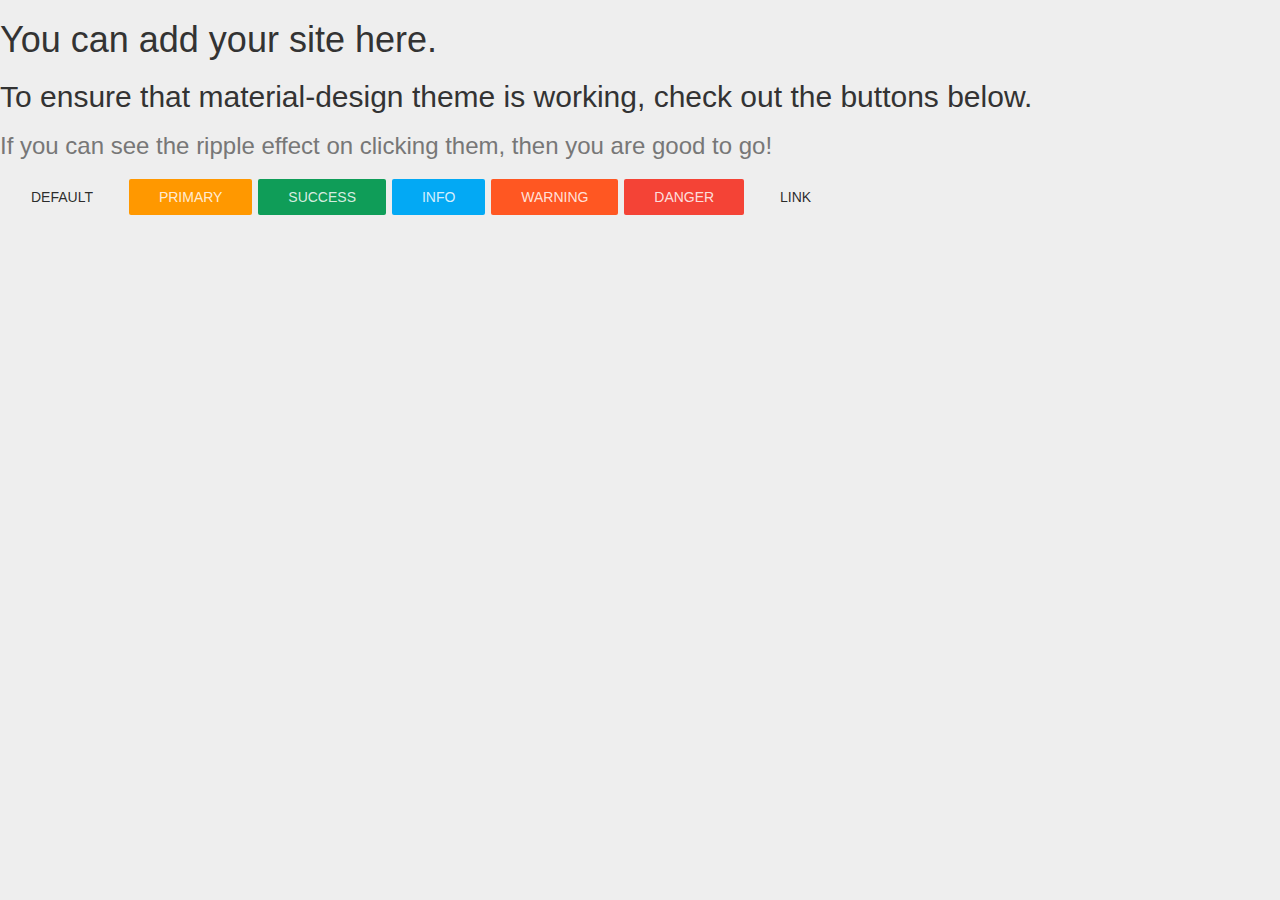
<file: MD/index.html>
<html>

<head>

	<link href="css/bootstrap.css" rel="stylesheet">
	<link href="css/ripples.min.css" rel="stylesheet">
	<link href="css/material-wfont.min.css" rel="stylesheet">

</head>

<body>

	<!-- Your site -->

	<h1>You can add your site here.</h1>

	<h2>To ensure that material-design theme is working, check out the buttons below.</h2>

	<h3 class="text-muted">If you can see the ripple effect on clicking them, then you are good to go!</h3>


	<p class="bs-component">
		<a href="javascript:void(0)" class="btn btn-default">Default</a>
		<a href="javascript:void(0)" class="btn btn-material-orange">Primary</a>
		<a href="javascript:void(0)" class="btn btn-success">Success</a>
		<a href="javascript:void(0)" class="btn btn-info">Info</a>
		<a href="javascript:void(0)" class="btn btn-warning">Warning</a>
		<a href="javascript:void(0)" class="btn btn-danger">Danger</a>
		<a href="javascript:void(0)" class="btn btn-link">Link</a>
	</p>

	<!-- Your site ends -->

	<script src="//code.jquery.com/jquery-1.10.2.min.js"></script>
	<script type="text/javascript" src="js/bootstrap.min.js"></script>
	<script type="text/javascript" src="js/material.min.js"></script>
	<script type="text/javascript" src="js/ripples.min.js"></script>
	<script src="js/material.min.js"></script>
	<script>
		$(document).ready(function() {
			$.material.init();
		});
	</script>

</body>

</html>
</file>
<file: MD/css/ripples.min.css>
.withripple{position:relative}.ripple-wrapper{position:absolute;top:0;left:0;z-index:1;width:100%;height:100%;overflow:hidden;border-radius:2px}.ripple{position:absolute;width:20px;height:20px;margin-left:-10px;margin-top:-10px;border-radius:100%;background-color:rgba(0,0,0,.05);-webkit-transform:scale(1);-ms-transform:scale(1);transform:scale(1);-webkit-transform-origin:50%;-ms-transform-origin:50%;transform-origin:50%;opacity:0;pointer-events:none}.ripple.ripple-on{-webkit-transition:opacity .15s ease-in 0s,-webkit-transform .5s cubic-bezier(0.4,0,.2,1) .1s;transition:opacity .15s ease-in 0s,transform .5s cubic-bezier(0.4,0,.2,1) .1s;opacity:1}.ripple.ripple-out{-webkit-transition:opacity .1s linear 0s!important;transition:opacity .1s linear 0s!important;opacity:0}
</file>
<file: MD/css/material-wfont.min.css>
@font-face{font-family:RobotoDraft;font-style:normal;font-weight:100;src:local('RobotoDraft Thin'),local('RobotoDraft-Thin'),url(https://fonts.gstatic.com/s/robotodraft/v2/hope9NW9iJ5hh8P5PM_EA2zZpt1Zv2lgqhgSPQ2HnUo.woff2) format('woff2');unicode-range:U+0000-00FF,U+0131,U+0152-0153,U+02C6,U+02DA,U+02DC,U+2000-206F,U+2074,U+20AC,U+2212,U+2215,U+E0FF,U+EFFD,U+F000}@font-face{font-family:Material-Design-Icons;src:url(../fonts/Material-Design-Icons.eot?-g7cqhn);src:url(../fonts/Material-Design-Icons.eot?#iefix-g7cqhn) format("embedded-opentype"),url(../fonts/Material-Design-Icons.woff?-g7cqhn) format("woff"),url(../fonts/Material-Design-Icons.ttf?-g7cqhn) format("truetype"),url(../fonts/Material-Design-Icons.svg?-g7cqhn#Material-Design-Icons) format("svg");font-weight:400;font-style:normal}[class*=" mdi-"],[class^=mdi-]{font-family:Material-Design-Icons;speak:none;font-style:normal;font-weight:400;font-variant:normal;text-transform:none;line-height:1;-webkit-font-smoothing:antialiased;-moz-osx-font-smoothing:grayscale}.mdi-action-3d-rotation:before{content:"\e600"}.mdi-action-accessibility:before{content:"\e601"}.mdi-action-account-balance:before{content:"\e602"}.mdi-action-account-balance-wallet:before{content:"\e603"}.mdi-action-account-box:before{content:"\e604"}.mdi-action-account-child:before{content:"\e605"}.mdi-action-account-circle:before{content:"\e606"}.mdi-action-add-shopping-cart:before{content:"\e607"}.mdi-action-alarm:before{content:"\e608"}.mdi-action-alarm-add:before{content:"\e609"}.mdi-action-alarm-off:before{content:"\e60a"}.mdi-action-alarm-on:before{content:"\e60b"}.mdi-action-android:before{content:"\e60c"}.mdi-action-announcement:before{content:"\e60d"}.mdi-action-aspect-ratio:before{content:"\e60e"}.mdi-action-assessment:before{content:"\e60f"}.mdi-action-assignment:before{content:"\e610"}.mdi-action-assignment-ind:before{content:"\e611"}.mdi-action-assignment-late:before{content:"\e612"}.mdi-action-assignment-return:before{content:"\e613"}.mdi-action-assignment-returned:before{content:"\e614"}.mdi-action-assignment-turned-in:before{content:"\e615"}.mdi-action-autorenew:before{content:"\e616"}.mdi-action-backup:before{content:"\e617"}.mdi-action-book:before{content:"\e618"}.mdi-action-bookmark:before{content:"\e619"}.mdi-action-bookmark-outline:before{content:"\e61a"}.mdi-action-bug-report:before{content:"\e61b"}.mdi-action-cached:before{content:"\e61c"}.mdi-action-class:before{content:"\e61d"}.mdi-action-credit-card:before{content:"\e61e"}.mdi-action-dashboard:before{content:"\e61f"}.mdi-action-delete:before{content:"\e620"}.mdi-action-description:before{content:"\e621"}.mdi-action-dns:before{content:"\e622"}.mdi-action-done:before{content:"\e623"}.mdi-action-done-all:before{content:"\e624"}.mdi-action-event:before{content:"\e625"}.mdi-action-exit-to-app:before{content:"\e626"}.mdi-action-explore:before{content:"\e627"}.mdi-action-extension:before{content:"\e628"}.mdi-action-face-unlock:before{content:"\e629"}.mdi-action-favorite:before{content:"\e62a"}.mdi-action-favorite-outline:before{content:"\e62b"}.mdi-action-find-in-page:before{content:"\e62c"}.mdi-action-find-replace:before{content:"\e62d"}.mdi-action-flip-to-back:before{content:"\e62e"}.mdi-action-flip-to-front:before{content:"\e62f"}.mdi-action-get-app:before{content:"\e630"}.mdi-action-grade:before{content:"\e631"}.mdi-action-group-work:before{content:"\e632"}.mdi-action-help:before{content:"\e633"}.mdi-action-highlight-remove:before{content:"\e634"}.mdi-action-history:before{content:"\e635"}.mdi-action-home:before{content:"\e636"}.mdi-action-https:before{content:"\e637"}.mdi-action-info:before{content:"\e638"}.mdi-action-info-outline:before{content:"\e639"}.mdi-action-input:before{content:"\e63a"}.mdi-action-invert-colors:before{content:"\e63b"}.mdi-action-label:before{content:"\e63c"}.mdi-action-label-outline:before{content:"\e63d"}.mdi-action-language:before{content:"\e63e"}.mdi-action-launch:before{content:"\e63f"}.mdi-action-list:before{content:"\e640"}.mdi-action-lock:before{content:"\e641"}.mdi-action-lock-open:before{content:"\e642"}.mdi-action-lock-outline:before{content:"\e643"}.mdi-action-loyalty:before{content:"\e644"}.mdi-action-markunread-mailbox:before{content:"\e645"}.mdi-action-note-add:before{content:"\e646"}.mdi-action-open-in-browser:before{content:"\e647"}.mdi-action-open-in-new:before{content:"\e648"}.mdi-action-open-with:before{content:"\e649"}.mdi-action-pageview:before{content:"\e64a"}.mdi-action-payment:before{content:"\e64b"}.mdi-action-perm-camera-mic:before{content:"\e64c"}.mdi-action-perm-contact-cal:before{content:"\e64d"}.mdi-action-perm-data-setting:before{content:"\e64e"}.mdi-action-perm-device-info:before{content:"\e64f"}.mdi-action-perm-identity:before{content:"\e650"}.mdi-action-perm-media:before{content:"\e651"}.mdi-action-perm-phone-msg:before{content:"\e652"}.mdi-action-perm-scan-wifi:before{content:"\e653"}.mdi-action-picture-in-picture:before{content:"\e654"}.mdi-action-polymer:before{content:"\e655"}.mdi-action-print:before{content:"\e656"}.mdi-action-query-builder:before{content:"\e657"}.mdi-action-question-answer:before{content:"\e658"}.mdi-action-receipt:before{content:"\e659"}.mdi-action-redeem:before{content:"\e65a"}.mdi-action-report-problem:before{content:"\e65b"}.mdi-action-restore:before{content:"\e65c"}.mdi-action-room:before{content:"\e65d"}.mdi-action-schedule:before{content:"\e65e"}.mdi-action-search:before{content:"\e65f"}.mdi-action-settings:before{content:"\e660"}.mdi-action-settings-applications:before{content:"\e661"}.mdi-action-settings-backup-restore:before{content:"\e662"}.mdi-action-settings-bluetooth:before{content:"\e663"}.mdi-action-settings-cell:before{content:"\e664"}.mdi-action-settings-display:before{content:"\e665"}.mdi-action-settings-ethernet:before{content:"\e666"}.mdi-action-settings-input-antenna:before{content:"\e667"}.mdi-action-settings-input-component:before{content:"\e668"}.mdi-action-settings-input-composite:before{content:"\e669"}.mdi-action-settings-input-hdmi:before{content:"\e66a"}.mdi-action-settings-input-svideo:before{content:"\e66b"}.mdi-action-settings-overscan:before{content:"\e66c"}.mdi-action-settings-phone:before{content:"\e66d"}.mdi-action-settings-power:before{content:"\e66e"}.mdi-action-settings-remote:before{content:"\e66f"}.mdi-action-settings-voice:before{content:"\e670"}.mdi-action-shop:before{content:"\e671"}.mdi-action-shopping-basket:before{content:"\e672"}.mdi-action-shopping-cart:before{content:"\e673"}.mdi-action-shop-two:before{content:"\e674"}.mdi-action-speaker-notes:before{content:"\e675"}.mdi-action-spellcheck:before{content:"\e676"}.mdi-action-star-rate:before{content:"\e677"}.mdi-action-stars:before{content:"\e678"}.mdi-action-store:before{content:"\e679"}.mdi-action-subject:before{content:"\e67a"}.mdi-action-swap-horiz:before{content:"\e67b"}.mdi-action-swap-vert:before{content:"\e67c"}.mdi-action-swap-vert-circle:before{content:"\e67d"}.mdi-action-system-update-tv:before{content:"\e67e"}.mdi-action-tab:before{content:"\e67f"}.mdi-action-tab-unselected:before{content:"\e680"}.mdi-action-theaters:before{content:"\e681"}.mdi-action-thumb-down:before{content:"\e682"}.mdi-action-thumbs-up-down:before{content:"\e683"}.mdi-action-thumb-up:before{content:"\e684"}.mdi-action-toc:before{content:"\e685"}.mdi-action-today:before{content:"\e686"}.mdi-action-track-changes:before{content:"\e687"}.mdi-action-translate:before{content:"\e688"}.mdi-action-trending-down:before{content:"\e689"}.mdi-action-trending-neutral:before{content:"\e68a"}.mdi-action-trending-up:before{content:"\e68b"}.mdi-action-turned-in:before{content:"\e68c"}.mdi-action-turned-in-not:before{content:"\e68d"}.mdi-action-verified-user:before{content:"\e68e"}.mdi-action-view-agenda:before{content:"\e68f"}.mdi-action-view-array:before{content:"\e690"}.mdi-action-view-carousel:before{content:"\e691"}.mdi-action-view-column:before{content:"\e692"}.mdi-action-view-day:before{content:"\e693"}.mdi-action-view-headline:before{content:"\e694"}.mdi-action-view-list:before{content:"\e695"}.mdi-action-view-module:before{content:"\e696"}.mdi-action-view-quilt:before{content:"\e697"}.mdi-action-view-stream:before{content:"\e698"}.mdi-action-view-week:before{content:"\e699"}.mdi-action-visibility:before{content:"\e69a"}.mdi-action-visibility-off:before{content:"\e69b"}.mdi-action-wallet-giftcard:before{content:"\e69c"}.mdi-action-wallet-membership:before{content:"\e69d"}.mdi-action-wallet-travel:before{content:"\e69e"}.mdi-action-work:before{content:"\e69f"}.mdi-alert-error:before{content:"\e6a0"}.mdi-alert-warning:before{content:"\e6a1"}.mdi-av-album:before{content:"\e6a2"}.mdi-av-timer:before{content:"\e6a3"}.mdi-av-closed-caption:before{content:"\e6a4"}.mdi-av-equalizer:before{content:"\e6a5"}.mdi-av-explicit:before{content:"\e6a6"}.mdi-av-fast-forward:before{content:"\e6a7"}.mdi-av-fast-rewind:before{content:"\e6a8"}.mdi-av-games:before{content:"\e6a9"}.mdi-av-hearing:before{content:"\e6aa"}.mdi-av-high-quality:before{content:"\e6ab"}.mdi-av-loop:before{content:"\e6ac"}.mdi-av-mic:before{content:"\e6ad"}.mdi-av-mic-none:before{content:"\e6ae"}.mdi-av-mic-off:before{content:"\e6af"}.mdi-av-movie:before{content:"\e6b0"}.mdi-av-my-library-add:before{content:"\e6b1"}.mdi-av-my-library-books:before{content:"\e6b2"}.mdi-av-my-library-music:before{content:"\e6b3"}.mdi-av-new-releases:before{content:"\e6b4"}.mdi-av-not-interested:before{content:"\e6b5"}.mdi-av-pause:before{content:"\e6b6"}.mdi-av-pause-circle-fill:before{content:"\e6b7"}.mdi-av-pause-circle-outline:before{content:"\e6b8"}.mdi-av-play-arrow:before{content:"\e6b9"}.mdi-av-play-circle-fill:before{content:"\e6ba"}.mdi-av-play-circle-outline:before{content:"\e6bb"}.mdi-av-playlist-add:before{content:"\e6bc"}.mdi-av-play-shopping-bag:before{content:"\e6bd"}.mdi-av-queue:before{content:"\e6be"}.mdi-av-queue-music:before{content:"\e6bf"}.mdi-av-radio:before{content:"\e6c0"}.mdi-av-recent-actors:before{content:"\e6c1"}.mdi-av-repeat:before{content:"\e6c2"}.mdi-av-repeat-one:before{content:"\e6c3"}.mdi-av-replay:before{content:"\e6c4"}.mdi-av-shuffle:before{content:"\e6c5"}.mdi-av-skip-next:before{content:"\e6c6"}.mdi-av-skip-previous:before{content:"\e6c7"}.mdi-av-snooze:before{content:"\e6c8"}.mdi-av-stop:before{content:"\e6c9"}.mdi-av-subtitles:before{content:"\e6ca"}.mdi-av-surround-sound:before{content:"\e6cb"}.mdi-av-videocam:before{content:"\e6cc"}.mdi-av-videocam-off:before{content:"\e6cd"}.mdi-av-video-collection:before{content:"\e6ce"}.mdi-av-volume-down:before{content:"\e6cf"}.mdi-av-volume-mute:before{content:"\e6d0"}.mdi-av-volume-off:before{content:"\e6d1"}.mdi-av-volume-up:before{content:"\e6d2"}.mdi-av-web:before{content:"\e6d3"}.mdi-communication-business:before{content:"\e6d4"}.mdi-communication-call:before{content:"\e6d5"}.mdi-communication-call-end:before{content:"\e6d6"}.mdi-communication-call-made:before{content:"\e6d7"}.mdi-communication-call-merge:before{content:"\e6d8"}.mdi-communication-call-missed:before{content:"\e6d9"}.mdi-communication-call-received:before{content:"\e6da"}.mdi-communication-call-split:before{content:"\e6db"}.mdi-communication-chat:before{content:"\e6dc"}.mdi-communication-clear-all:before{content:"\e6dd"}.mdi-communication-comment:before{content:"\e6de"}.mdi-communication-contacts:before{content:"\e6df"}.mdi-communication-dialer-sip:before{content:"\e6e0"}.mdi-communication-dialpad:before{content:"\e6e1"}.mdi-communication-dnd-on:before{content:"\e6e2"}.mdi-communication-email:before{content:"\e6e3"}.mdi-communication-forum:before{content:"\e6e4"}.mdi-communication-import-export:before{content:"\e6e5"}.mdi-communication-invert-colors-off:before{content:"\e6e6"}.mdi-communication-invert-colors-on:before{content:"\e6e7"}.mdi-communication-live-help:before{content:"\e6e8"}.mdi-communication-location-off:before{content:"\e6e9"}.mdi-communication-location-on:before{content:"\e6ea"}.mdi-communication-message:before{content:"\e6eb"}.mdi-communication-messenger:before{content:"\e6ec"}.mdi-communication-no-sim:before{content:"\e6ed"}.mdi-communication-phone:before{content:"\e6ee"}.mdi-communication-portable-wifi-off:before{content:"\e6ef"}.mdi-communication-quick-contacts-dialer:before{content:"\e6f0"}.mdi-communication-quick-contacts-mail:before{content:"\e6f1"}.mdi-communication-ring-volume:before{content:"\e6f2"}.mdi-communication-stay-current-landscape:before{content:"\e6f3"}.mdi-communication-stay-current-portrait:before{content:"\e6f4"}.mdi-communication-stay-primary-landscape:before{content:"\e6f5"}.mdi-communication-stay-primary-portrait:before{content:"\e6f6"}.mdi-communication-swap-calls:before{content:"\e6f7"}.mdi-communication-textsms:before{content:"\e6f8"}.mdi-communication-voicemail:before{content:"\e6f9"}.mdi-communication-vpn-key:before{content:"\e6fa"}.mdi-content-add:before{content:"\e6fb"}.mdi-content-add-box:before{content:"\e6fc"}.mdi-content-add-circle:before{content:"\e6fd"}.mdi-content-add-circle-outline:before{content:"\e6fe"}.mdi-content-archive:before{content:"\e6ff"}.mdi-content-backspace:before{content:"\e700"}.mdi-content-block:before{content:"\e701"}.mdi-content-clear:before{content:"\e702"}.mdi-content-content-copy:before{content:"\e703"}.mdi-content-content-cut:before{content:"\e704"}.mdi-content-content-paste:before{content:"\e705"}.mdi-content-create:before{content:"\e706"}.mdi-content-drafts:before{content:"\e707"}.mdi-content-filter-list:before{content:"\e708"}.mdi-content-flag:before{content:"\e709"}.mdi-content-forward:before{content:"\e70a"}.mdi-content-gesture:before{content:"\e70b"}.mdi-content-inbox:before{content:"\e70c"}.mdi-content-link:before{content:"\e70d"}.mdi-content-mail:before{content:"\e70e"}.mdi-content-markunread:before{content:"\e70f"}.mdi-content-redo:before{content:"\e710"}.mdi-content-remove:before{content:"\e711"}.mdi-content-remove-circle:before{content:"\e712"}.mdi-content-remove-circle-outline:before{content:"\e713"}.mdi-content-reply:before{content:"\e714"}.mdi-content-reply-all:before{content:"\e715"}.mdi-content-report:before{content:"\e716"}.mdi-content-save:before{content:"\e717"}.mdi-content-select-all:before{content:"\e718"}.mdi-content-send:before{content:"\e719"}.mdi-content-sort:before{content:"\e71a"}.mdi-content-text-format:before{content:"\e71b"}.mdi-content-undo:before{content:"\e71c"}.mdi-device-access-alarm:before{content:"\e71d"}.mdi-device-access-alarms:before{content:"\e71e"}.mdi-device-access-time:before{content:"\e71f"}.mdi-device-add-alarm:before{content:"\e720"}.mdi-device-airplanemode-off:before{content:"\e721"}.mdi-device-airplanemode-on:before{content:"\e722"}.mdi-device-battery-20:before{content:"\e723"}.mdi-device-battery-30:before{content:"\e724"}.mdi-device-battery-50:before{content:"\e725"}.mdi-device-battery-60:before{content:"\e726"}.mdi-device-battery-80:before{content:"\e727"}.mdi-device-battery-90:before{content:"\e728"}.mdi-device-battery-alert:before{content:"\e729"}.mdi-device-battery-charging-20:before{content:"\e72a"}.mdi-device-battery-charging-30:before{content:"\e72b"}.mdi-device-battery-charging-50:before{content:"\e72c"}.mdi-device-battery-charging-60:before{content:"\e72d"}.mdi-device-battery-charging-80:before{content:"\e72e"}.mdi-device-battery-charging-90:before{content:"\e72f"}.mdi-device-battery-charging-full:before{content:"\e730"}.mdi-device-battery-full:before{content:"\e731"}.mdi-device-battery-std:before{content:"\e732"}.mdi-device-battery-unknown:before{content:"\e733"}.mdi-device-bluetooth:before{content:"\e734"}.mdi-device-bluetooth-connected:before{content:"\e735"}.mdi-device-bluetooth-disabled:before{content:"\e736"}.mdi-device-bluetooth-searching:before{content:"\e737"}.mdi-device-brightness-auto:before{content:"\e738"}.mdi-device-brightness-high:before{content:"\e739"}.mdi-device-brightness-low:before{content:"\e73a"}.mdi-device-brightness-medium:before{content:"\e73b"}.mdi-device-data-usage:before{content:"\e73c"}.mdi-device-developer-mode:before{content:"\e73d"}.mdi-device-devices:before{content:"\e73e"}.mdi-device-dvr:before{content:"\e73f"}.mdi-device-gps-fixed:before{content:"\e740"}.mdi-device-gps-not-fixed:before{content:"\e741"}.mdi-device-gps-off:before{content:"\e742"}.mdi-device-location-disabled:before{content:"\e743"}.mdi-device-location-searching:before{content:"\e744"}.mdi-device-multitrack-audio:before{content:"\e745"}.mdi-device-network-cell:before{content:"\e746"}.mdi-device-network-wifi:before{content:"\e747"}.mdi-device-nfc:before{content:"\e748"}.mdi-device-now-wallpaper:before{content:"\e749"}.mdi-device-now-widgets:before{content:"\e74a"}.mdi-device-screen-lock-landscape:before{content:"\e74b"}.mdi-device-screen-lock-portrait:before{content:"\e74c"}.mdi-device-screen-lock-rotation:before{content:"\e74d"}.mdi-device-screen-rotation:before{content:"\e74e"}.mdi-device-sd-storage:before{content:"\e74f"}.mdi-device-settings-system-daydream:before{content:"\e750"}.mdi-device-signal-cellular-0-bar:before{content:"\e751"}.mdi-device-signal-cellular-1-bar:before{content:"\e752"}.mdi-device-signal-cellular-2-bar:before{content:"\e753"}.mdi-device-signal-cellular-3-bar:before{content:"\e754"}.mdi-device-signal-cellular-4-bar:before{content:"\e755"}.mdi-device-signal-cellular-connected-no-internet-0-bar:before{content:"\e756"}.mdi-device-signal-cellular-connected-no-internet-1-bar:before{content:"\e757"}.mdi-device-signal-cellular-connected-no-internet-2-bar:before{content:"\e758"}.mdi-device-signal-cellular-connected-no-internet-3-bar:before{content:"\e759"}.mdi-device-signal-cellular-connected-no-internet-4-bar:before{content:"\e75a"}.mdi-device-signal-cellular-no-sim:before{content:"\e75b"}.mdi-device-signal-cellular-null:before{content:"\e75c"}.mdi-device-signal-cellular-off:before{content:"\e75d"}.mdi-device-signal-wifi-0-bar:before{content:"\e75e"}.mdi-device-signal-wifi-1-bar:before{content:"\e75f"}.mdi-device-signal-wifi-2-bar:before{content:"\e760"}.mdi-device-signal-wifi-3-bar:before{content:"\e761"}.mdi-device-signal-wifi-4-bar:before{content:"\e762"}.mdi-device-signal-wifi-off:before{content:"\e763"}.mdi-device-storage:before{content:"\e764"}.mdi-device-usb:before{content:"\e765"}.mdi-device-wifi-lock:before{content:"\e766"}.mdi-device-wifi-tethering:before{content:"\e767"}.mdi-editor-attach-file:before{content:"\e768"}.mdi-editor-attach-money:before{content:"\e769"}.mdi-editor-border-all:before{content:"\e76a"}.mdi-editor-border-bottom:before{content:"\e76b"}.mdi-editor-border-clear:before{content:"\e76c"}.mdi-editor-border-color:before{content:"\e76d"}.mdi-editor-border-horizontal:before{content:"\e76e"}.mdi-editor-border-inner:before{content:"\e76f"}.mdi-editor-border-left:before{content:"\e770"}.mdi-editor-border-outer:before{content:"\e771"}.mdi-editor-border-right:before{content:"\e772"}.mdi-editor-border-style:before{content:"\e773"}.mdi-editor-border-top:before{content:"\e774"}.mdi-editor-border-vertical:before{content:"\e775"}.mdi-editor-format-align-center:before{content:"\e776"}.mdi-editor-format-align-justify:before{content:"\e777"}.mdi-editor-format-align-left:before{content:"\e778"}.mdi-editor-format-align-right:before{content:"\e779"}.mdi-editor-format-bold:before{content:"\e77a"}.mdi-editor-format-clear:before{content:"\e77b"}.mdi-editor-format-color-fill:before{content:"\e77c"}.mdi-editor-format-color-reset:before{content:"\e77d"}.mdi-editor-format-color-text:before{content:"\e77e"}.mdi-editor-format-indent-decrease:before{content:"\e77f"}.mdi-editor-format-indent-increase:before{content:"\e780"}.mdi-editor-format-italic:before{content:"\e781"}.mdi-editor-format-line-spacing:before{content:"\e782"}.mdi-editor-format-list-bulleted:before{content:"\e783"}.mdi-editor-format-list-numbered:before{content:"\e784"}.mdi-editor-format-paint:before{content:"\e785"}.mdi-editor-format-quote:before{content:"\e786"}.mdi-editor-format-size:before{content:"\e787"}.mdi-editor-format-strikethrough:before{content:"\e788"}.mdi-editor-format-textdirection-l-to-r:before{content:"\e789"}.mdi-editor-format-textdirection-r-to-l:before{content:"\e78a"}.mdi-editor-format-underline:before{content:"\e78b"}.mdi-editor-functions:before{content:"\e78c"}.mdi-editor-insert-chart:before{content:"\e78d"}.mdi-editor-insert-comment:before{content:"\e78e"}.mdi-editor-insert-drive-file:before{content:"\e78f"}.mdi-editor-insert-emoticon:before{content:"\e790"}.mdi-editor-insert-invitation:before{content:"\e791"}.mdi-editor-insert-link:before{content:"\e792"}.mdi-editor-insert-photo:before{content:"\e793"}.mdi-editor-merge-type:before{content:"\e794"}.mdi-editor-mode-comment:before{content:"\e795"}.mdi-editor-mode-edit:before{content:"\e796"}.mdi-editor-publish:before{content:"\e797"}.mdi-editor-vertical-align-bottom:before{content:"\e798"}.mdi-editor-vertical-align-center:before{content:"\e799"}.mdi-editor-vertical-align-top:before{content:"\e79a"}.mdi-editor-wrap-text:before{content:"\e79b"}.mdi-file-attachment:before{content:"\e79c"}.mdi-file-cloud:before{content:"\e79d"}.mdi-file-cloud-circle:before{content:"\e79e"}.mdi-file-cloud-done:before{content:"\e79f"}.mdi-file-cloud-download:before{content:"\e7a0"}.mdi-file-cloud-off:before{content:"\e7a1"}.mdi-file-cloud-queue:before{content:"\e7a2"}.mdi-file-cloud-upload:before{content:"\e7a3"}.mdi-file-file-download:before{content:"\e7a4"}.mdi-file-file-upload:before{content:"\e7a5"}.mdi-file-folder:before{content:"\e7a6"}.mdi-file-folder-open:before{content:"\e7a7"}.mdi-file-folder-shared:before{content:"\e7a8"}.mdi-hardware-cast:before{content:"\e7a9"}.mdi-hardware-cast-connected:before{content:"\e7aa"}.mdi-hardware-computer:before{content:"\e7ab"}.mdi-hardware-desktop-mac:before{content:"\e7ac"}.mdi-hardware-desktop-windows:before{content:"\e7ad"}.mdi-hardware-dock:before{content:"\e7ae"}.mdi-hardware-gamepad:before{content:"\e7af"}.mdi-hardware-headset:before{content:"\e7b0"}.mdi-hardware-headset-mic:before{content:"\e7b1"}.mdi-hardware-keyboard:before{content:"\e7b2"}.mdi-hardware-keyboard-alt:before{content:"\e7b3"}.mdi-hardware-keyboard-arrow-down:before{content:"\e7b4"}.mdi-hardware-keyboard-arrow-left:before{content:"\e7b5"}.mdi-hardware-keyboard-arrow-right:before{content:"\e7b6"}.mdi-hardware-keyboard-arrow-up:before{content:"\e7b7"}.mdi-hardware-keyboard-backspace:before{content:"\e7b8"}.mdi-hardware-keyboard-capslock:before{content:"\e7b9"}.mdi-hardware-keyboard-control:before{content:"\e7ba"}.mdi-hardware-keyboard-hide:before{content:"\e7bb"}.mdi-hardware-keyboard-return:before{content:"\e7bc"}.mdi-hardware-keyboard-tab:before{content:"\e7bd"}.mdi-hardware-keyboard-voice:before{content:"\e7be"}.mdi-hardware-laptop:before{content:"\e7bf"}.mdi-hardware-laptop-chromebook:before{content:"\e7c0"}.mdi-hardware-laptop-mac:before{content:"\e7c1"}.mdi-hardware-laptop-windows:before{content:"\e7c2"}.mdi-hardware-memory:before{content:"\e7c3"}.mdi-hardware-mouse:before{content:"\e7c4"}.mdi-hardware-phone-android:before{content:"\e7c5"}.mdi-hardware-phone-iphone:before{content:"\e7c6"}.mdi-hardware-phonelink:before{content:"\e7c7"}.mdi-hardware-phonelink-off:before{content:"\e7c8"}.mdi-hardware-security:before{content:"\e7c9"}.mdi-hardware-sim-card:before{content:"\e7ca"}.mdi-hardware-smartphone:before{content:"\e7cb"}.mdi-hardware-speaker:before{content:"\e7cc"}.mdi-hardware-tablet:before{content:"\e7cd"}.mdi-hardware-tablet-android:before{content:"\e7ce"}.mdi-hardware-tablet-mac:before{content:"\e7cf"}.mdi-hardware-tv:before{content:"\e7d0"}.mdi-hardware-watch:before{content:"\e7d1"}.mdi-image-add-to-photos:before{content:"\e7d2"}.mdi-image-adjust:before{content:"\e7d3"}.mdi-image-assistant-photo:before{content:"\e7d4"}.mdi-image-audiotrack:before{content:"\e7d5"}.mdi-image-blur-circular:before{content:"\e7d6"}.mdi-image-blur-linear:before{content:"\e7d7"}.mdi-image-blur-off:before{content:"\e7d8"}.mdi-image-blur-on:before{content:"\e7d9"}.mdi-image-brightness-1:before{content:"\e7da"}.mdi-image-brightness-2:before{content:"\e7db"}.mdi-image-brightness-3:before{content:"\e7dc"}.mdi-image-brightness-4:before{content:"\e7dd"}.mdi-image-brightness-5:before{content:"\e7de"}.mdi-image-brightness-6:before{content:"\e7df"}.mdi-image-brightness-7:before{content:"\e7e0"}.mdi-image-brush:before{content:"\e7e1"}.mdi-image-camera:before{content:"\e7e2"}.mdi-image-camera-alt:before{content:"\e7e3"}.mdi-image-camera-front:before{content:"\e7e4"}.mdi-image-camera-rear:before{content:"\e7e5"}.mdi-image-camera-roll:before{content:"\e7e6"}.mdi-image-center-focus-strong:before{content:"\e7e7"}.mdi-image-center-focus-weak:before{content:"\e7e8"}.mdi-image-collections:before{content:"\e7e9"}.mdi-image-colorize:before{content:"\e7ea"}.mdi-image-color-lens:before{content:"\e7eb"}.mdi-image-compare:before{content:"\e7ec"}.mdi-image-control-point:before{content:"\e7ed"}.mdi-image-control-point-duplicate:before{content:"\e7ee"}.mdi-image-crop:before{content:"\e7ef"}.mdi-image-crop-3-2:before{content:"\e7f0"}.mdi-image-crop-5-4:before{content:"\e7f1"}.mdi-image-crop-7-5:before{content:"\e7f2"}.mdi-image-crop-16-9:before{content:"\e7f3"}.mdi-image-crop-din:before{content:"\e7f4"}.mdi-image-crop-free:before{content:"\e7f5"}.mdi-image-crop-landscape:before{content:"\e7f6"}.mdi-image-crop-original:before{content:"\e7f7"}.mdi-image-crop-portrait:before{content:"\e7f8"}.mdi-image-crop-square:before{content:"\e7f9"}.mdi-image-dehaze:before{content:"\e7fa"}.mdi-image-details:before{content:"\e7fb"}.mdi-image-edit:before{content:"\e7fc"}.mdi-image-exposure:before{content:"\e7fd"}.mdi-image-exposure-minus-1:before{content:"\e7fe"}.mdi-image-exposure-minus-2:before{content:"\e7ff"}.mdi-image-exposure-plus-1:before{content:"\e800"}.mdi-image-exposure-plus-2:before{content:"\e801"}.mdi-image-exposure-zero:before{content:"\e802"}.mdi-image-filter:before{content:"\e803"}.mdi-image-filter-1:before{content:"\e804"}.mdi-image-filter-2:before{content:"\e805"}.mdi-image-filter-3:before{content:"\e806"}.mdi-image-filter-4:before{content:"\e807"}.mdi-image-filter-5:before{content:"\e808"}.mdi-image-filter-6:before{content:"\e809"}.mdi-image-filter-7:before{content:"\e80a"}.mdi-image-filter-8:before{content:"\e80b"}.mdi-image-filter-9:before{content:"\e80c"}.mdi-image-filter-9-plus:before{content:"\e80d"}.mdi-image-filter-b-and-w:before{content:"\e80e"}.mdi-image-filter-center-focus:before{content:"\e80f"}.mdi-image-filter-drama:before{content:"\e810"}.mdi-image-filter-frames:before{content:"\e811"}.mdi-image-filter-hdr:before{content:"\e812"}.mdi-image-filter-none:before{content:"\e813"}.mdi-image-filter-tilt-shift:before{content:"\e814"}.mdi-image-filter-vintage:before{content:"\e815"}.mdi-image-flare:before{content:"\e816"}.mdi-image-flash-auto:before{content:"\e817"}.mdi-image-flash-off:before{content:"\e818"}.mdi-image-flash-on:before{content:"\e819"}.mdi-image-flip:before{content:"\e81a"}.mdi-image-gradient:before{content:"\e81b"}.mdi-image-grain:before{content:"\e81c"}.mdi-image-grid-off:before{content:"\e81d"}.mdi-image-grid-on:before{content:"\e81e"}.mdi-image-hdr-off:before{content:"\e81f"}.mdi-image-hdr-on:before{content:"\e820"}.mdi-image-hdr-strong:before{content:"\e821"}.mdi-image-hdr-weak:before{content:"\e822"}.mdi-image-healing:before{content:"\e823"}.mdi-image-image:before{content:"\e824"}.mdi-image-image-aspect-ratio:before{content:"\e825"}.mdi-image-iso:before{content:"\e826"}.mdi-image-landscape:before{content:"\e827"}.mdi-image-leak-add:before{content:"\e828"}.mdi-image-leak-remove:before{content:"\e829"}.mdi-image-lens:before{content:"\e82a"}.mdi-image-looks:before{content:"\e82b"}.mdi-image-looks-3:before{content:"\e82c"}.mdi-image-looks-4:before{content:"\e82d"}.mdi-image-looks-5:before{content:"\e82e"}.mdi-image-looks-6:before{content:"\e82f"}.mdi-image-looks-one:before{content:"\e830"}.mdi-image-looks-two:before{content:"\e831"}.mdi-image-loupe:before{content:"\e832"}.mdi-image-movie-creation:before{content:"\e833"}.mdi-image-nature:before{content:"\e834"}.mdi-image-nature-people:before{content:"\e835"}.mdi-image-navigate-before:before{content:"\e836"}.mdi-image-navigate-next:before{content:"\e837"}.mdi-image-palette:before{content:"\e838"}.mdi-image-panorama:before{content:"\e839"}.mdi-image-panorama-fisheye:before{content:"\e83a"}.mdi-image-panorama-horizontal:before{content:"\e83b"}.mdi-image-panorama-vertical:before{content:"\e83c"}.mdi-image-panorama-wide-angle:before{content:"\e83d"}.mdi-image-photo:before{content:"\e83e"}.mdi-image-photo-album:before{content:"\e83f"}.mdi-image-photo-camera:before{content:"\e840"}.mdi-image-photo-library:before{content:"\e841"}.mdi-image-portrait:before{content:"\e842"}.mdi-image-remove-red-eye:before{content:"\e843"}.mdi-image-rotate-left:before{content:"\e844"}.mdi-image-rotate-right:before{content:"\e845"}.mdi-image-slideshow:before{content:"\e846"}.mdi-image-straighten:before{content:"\e847"}.mdi-image-style:before{content:"\e848"}.mdi-image-switch-camera:before{content:"\e849"}.mdi-image-switch-video:before{content:"\e84a"}.mdi-image-tag-faces:before{content:"\e84b"}.mdi-image-texture:before{content:"\e84c"}.mdi-image-timelapse:before{content:"\e84d"}.mdi-image-timer:before{content:"\e84e"}.mdi-image-timer-3:before{content:"\e84f"}.mdi-image-timer-10:before{content:"\e850"}.mdi-image-timer-auto:before{content:"\e851"}.mdi-image-timer-off:before{content:"\e852"}.mdi-image-tonality:before{content:"\e853"}.mdi-image-transform:before{content:"\e854"}.mdi-image-tune:before{content:"\e855"}.mdi-image-wb-auto:before{content:"\e856"}.mdi-image-wb-cloudy:before{content:"\e857"}.mdi-image-wb-incandescent:before{content:"\e858"}.mdi-image-wb-irradescent:before{content:"\e859"}.mdi-image-wb-sunny:before{content:"\e85a"}.mdi-maps-beenhere:before{content:"\e85b"}.mdi-maps-directions:before{content:"\e85c"}.mdi-maps-directions-bike:before{content:"\e85d"}.mdi-maps-directions-bus:before{content:"\e85e"}.mdi-maps-directions-car:before{content:"\e85f"}.mdi-maps-directions-ferry:before{content:"\e860"}.mdi-maps-directions-subway:before{content:"\e861"}.mdi-maps-directions-train:before{content:"\e862"}.mdi-maps-directions-transit:before{content:"\e863"}.mdi-maps-directions-walk:before{content:"\e864"}.mdi-maps-flight:before{content:"\e865"}.mdi-maps-hotel:before{content:"\e866"}.mdi-maps-layers:before{content:"\e867"}.mdi-maps-layers-clear:before{content:"\e868"}.mdi-maps-local-airport:before{content:"\e869"}.mdi-maps-local-atm:before{content:"\e86a"}.mdi-maps-local-attraction:before{content:"\e86b"}.mdi-maps-local-bar:before{content:"\e86c"}.mdi-maps-local-cafe:before{content:"\e86d"}.mdi-maps-local-car-wash:before{content:"\e86e"}.mdi-maps-local-convenience-store:before{content:"\e86f"}.mdi-maps-local-drink:before{content:"\e870"}.mdi-maps-local-florist:before{content:"\e871"}.mdi-maps-local-gas-station:before{content:"\e872"}.mdi-maps-local-grocery-store:before{content:"\e873"}.mdi-maps-local-hospital:before{content:"\e874"}.mdi-maps-local-hotel:before{content:"\e875"}.mdi-maps-local-laundry-service:before{content:"\e876"}.mdi-maps-local-library:before{content:"\e877"}.mdi-maps-local-mall:before{content:"\e878"}.mdi-maps-local-movies:before{content:"\e879"}.mdi-maps-local-offer:before{content:"\e87a"}.mdi-maps-local-parking:before{content:"\e87b"}.mdi-maps-local-pharmacy:before{content:"\e87c"}.mdi-maps-local-phone:before{content:"\e87d"}.mdi-maps-local-pizza:before{content:"\e87e"}.mdi-maps-local-play:before{content:"\e87f"}.mdi-maps-local-post-office:before{content:"\e880"}.mdi-maps-local-print-shop:before{content:"\e881"}.mdi-maps-local-restaurant:before{content:"\e882"}.mdi-maps-local-see:before{content:"\e883"}.mdi-maps-local-shipping:before{content:"\e884"}.mdi-maps-local-taxi:before{content:"\e885"}.mdi-maps-location-history:before{content:"\e886"}.mdi-maps-map:before{content:"\e887"}.mdi-maps-my-location:before{content:"\e888"}.mdi-maps-navigation:before{content:"\e889"}.mdi-maps-pin-drop:before{content:"\e88a"}.mdi-maps-place:before{content:"\e88b"}.mdi-maps-rate-review:before{content:"\e88c"}.mdi-maps-restaurant-menu:before{content:"\e88d"}.mdi-maps-satellite:before{content:"\e88e"}.mdi-maps-store-mall-directory:before{content:"\e88f"}.mdi-maps-terrain:before{content:"\e890"}.mdi-maps-traffic:before{content:"\e891"}.mdi-navigation-apps:before{content:"\e892"}.mdi-navigation-arrow-back:before{content:"\e893"}.mdi-navigation-arrow-drop-down:before{content:"\e894"}.mdi-navigation-arrow-drop-down-circle:before{content:"\e895"}.mdi-navigation-arrow-drop-up:before{content:"\e896"}.mdi-navigation-arrow-forward:before{content:"\e897"}.mdi-navigation-cancel:before{content:"\e898"}.mdi-navigation-check:before{content:"\e899"}.mdi-navigation-chevron-left:before{content:"\e89a"}.mdi-navigation-chevron-right:before{content:"\e89b"}.mdi-navigation-close:before{content:"\e89c"}.mdi-navigation-expand-less:before{content:"\e89d"}.mdi-navigation-expand-more:before{content:"\e89e"}.mdi-navigation-fullscreen:before{content:"\e89f"}.mdi-navigation-fullscreen-exit:before{content:"\e8a0"}.mdi-navigation-menu:before{content:"\e8a1"}.mdi-navigation-more-horiz:before{content:"\e8a2"}.mdi-navigation-more-vert:before{content:"\e8a3"}.mdi-navigation-refresh:before{content:"\e8a4"}.mdi-navigation-unfold-less:before{content:"\e8a5"}.mdi-navigation-unfold-more:before{content:"\e8a6"}.mdi-notification-adb:before{content:"\e8a7"}.mdi-notification-bluetooth-audio:before{content:"\e8a8"}.mdi-notification-disc-full:before{content:"\e8a9"}.mdi-notification-dnd-forwardslash:before{content:"\e8aa"}.mdi-notification-do-not-disturb:before{content:"\e8ab"}.mdi-notification-drive-eta:before{content:"\e8ac"}.mdi-notification-event-available:before{content:"\e8ad"}.mdi-notification-event-busy:before{content:"\e8ae"}.mdi-notification-event-note:before{content:"\e8af"}.mdi-notification-folder-special:before{content:"\e8b0"}.mdi-notification-mms:before{content:"\e8b1"}.mdi-notification-more:before{content:"\e8b2"}.mdi-notification-network-locked:before{content:"\e8b3"}.mdi-notification-phone-bluetooth-speaker:before{content:"\e8b4"}.mdi-notification-phone-forwarded:before{content:"\e8b5"}.mdi-notification-phone-in-talk:before{content:"\e8b6"}.mdi-notification-phone-locked:before{content:"\e8b7"}.mdi-notification-phone-missed:before{content:"\e8b8"}.mdi-notification-phone-paused:before{content:"\e8b9"}.mdi-notification-play-download:before{content:"\e8ba"}.mdi-notification-play-install:before{content:"\e8bb"}.mdi-notification-sd-card:before{content:"\e8bc"}.mdi-notification-sim-card-alert:before{content:"\e8bd"}.mdi-notification-sms:before{content:"\e8be"}.mdi-notification-sms-failed:before{content:"\e8bf"}.mdi-notification-sync:before{content:"\e8c0"}.mdi-notification-sync-disabled:before{content:"\e8c1"}.mdi-notification-sync-problem:before{content:"\e8c2"}.mdi-notification-system-update:before{content:"\e8c3"}.mdi-notification-tap-and-play:before{content:"\e8c4"}.mdi-notification-time-to-leave:before{content:"\e8c5"}.mdi-notification-vibration:before{content:"\e8c6"}.mdi-notification-voice-chat:before{content:"\e8c7"}.mdi-notification-vpn-lock:before{content:"\e8c8"}.mdi-social-cake:before{content:"\e8c9"}.mdi-social-domain:before{content:"\e8ca"}.mdi-social-group:before{content:"\e8cb"}.mdi-social-group-add:before{content:"\e8cc"}.mdi-social-location-city:before{content:"\e8cd"}.mdi-social-mood:before{content:"\e8ce"}.mdi-social-notifications:before{content:"\e8cf"}.mdi-social-notifications-none:before{content:"\e8d0"}.mdi-social-notifications-off:before{content:"\e8d1"}.mdi-social-notifications-on:before{content:"\e8d2"}.mdi-social-notifications-paused:before{content:"\e8d3"}.mdi-social-pages:before{content:"\e8d4"}.mdi-social-party-mode:before{content:"\e8d5"}.mdi-social-people:before{content:"\e8d6"}.mdi-social-people-outline:before{content:"\e8d7"}.mdi-social-person:before{content:"\e8d8"}.mdi-social-person-add:before{content:"\e8d9"}.mdi-social-person-outline:before{content:"\e8da"}.mdi-social-plus-one:before{content:"\e8db"}.mdi-social-poll:before{content:"\e8dc"}.mdi-social-public:before{content:"\e8dd"}.mdi-social-school:before{content:"\e8de"}.mdi-social-share:before{content:"\e8df"}.mdi-social-whatshot:before{content:"\e8e0"}.mdi-toggle-check-box:before{content:"\e8e1"}.mdi-toggle-check-box-outline-blank:before{content:"\e8e2"}.mdi-toggle-radio-button-off:before{content:"\e8e3"}.mdi-toggle-radio-button-on:before{content:"\e8e4"}.shadow-z-1{box-shadow:0 1px 3px rgba(0,0,0,.12),0 1px 2px rgba(0,0,0,.24)}.shadow-z-2{box-shadow:0 3px 6px rgba(0,0,0,.16),0 3px 6px rgba(0,0,0,.23)}.shadow-z-2-hover{box-shadow:0 3px 6px rgba(0,0,0,.2),0 3px 6px rgba(0,0,0,.28)}.shadow-z-3{box-shadow:0 10px 20px rgba(0,0,0,.19),0 6px 6px rgba(0,0,0,.23)}.shadow-z-4{box-shadow:0 14px 28px rgba(0,0,0,.25),0 10px 10px rgba(0,0,0,.22)}.shadow-z-5{box-shadow:0 19px 38px rgba(0,0,0,.3),0 15px 12px rgba(0,0,0,.22)}body{background-color:#EEE}body.inverse{background:#333}body.inverse,body.inverse .form-control{color:rgba(255,255,255,.84)}.h1,.h2,.h3,.h4,body,h1,h2,h3,h4,h5,h6{font-family:Roboto,"Helvetica Neue",Helvetica,Arial,sans-serif;font-weight:300}h5,h6{font-family:"Roboto Condensed","Helvetica Neue",Helvetica,Arial,sans-serif;font-weight:400}.container .well,.container .well .form-control,.container .well:not([class^="well well-material-"]),.container .well:not([class^="well well-material-"]) .form-control,.container-fluid .well,.container-fluid .well .form-control,.container-fluid .well:not([class^="well well-material-"]),.container-fluid .well:not([class^="well well-material-"]) .form-control,body .well,body .well .form-control,body .well:not([class^="well well-material-"]),body .well:not([class^="well well-material-"]) .form-control{color:rgba(0,0,0,.84)}.container .well .floating-label,.container .well:not([class^="well well-material-"]) .floating-label,.container-fluid .well .floating-label,.container-fluid .well:not([class^="well well-material-"]) .floating-label,body .well .floating-label,body .well:not([class^="well well-material-"]) .floating-label{color:#7e7e7e}.container .well .form-control,.container .well:not([class^="well well-material-"]) .form-control,.container-fluid .well .form-control,.container-fluid .well:not([class^="well well-material-"]) .form-control,body .well .form-control,body .well:not([class^="well well-material-"]) .form-control{border-bottom-color:#7e7e7e}.container .well .form-control::-webkit-input-placeholder,.container .well:not([class^="well well-material-"]) .form-control::-webkit-input-placeholder,.container-fluid .well .form-control::-webkit-input-placeholder,.container-fluid .well:not([class^="well well-material-"]) .form-control::-webkit-input-placeholder,body .well .form-control::-webkit-input-placeholder,body .well:not([class^="well well-material-"]) .form-control::-webkit-input-placeholder{color:#7e7e7e}.container .well .form-control::-moz-placeholder,.container .well:not([class^="well well-material-"]) .form-control::-moz-placeholder,.container-fluid .well .form-control::-moz-placeholder,.container-fluid .well:not([class^="well well-material-"]) .form-control::-moz-placeholder,body .well .form-control::-moz-placeholder,body .well:not([class^="well well-material-"]) .form-control::-moz-placeholder{color:#7e7e7e;opacity:1}.container .well .form-control:-ms-input-placeholder,.container .well:not([class^="well well-material-"]) .form-control:-ms-input-placeholder,.container-fluid .well .form-control:-ms-input-placeholder,.container-fluid .well:not([class^="well well-material-"]) .form-control:-ms-input-placeholder,body .well .form-control:-ms-input-placeholder,body .well:not([class^="well well-material-"]) .form-control:-ms-input-placeholder{color:#7e7e7e}.container .well .create,.container .well .option,.container .well:not([class^="well well-material-"]) .create,.container .well:not([class^="well well-material-"]) .option,.container-fluid .well .create,.container-fluid .well .option,.container-fluid .well:not([class^="well well-material-"]) .create,.container-fluid .well:not([class^="well well-material-"]) .option,body .well .create,body .well .option,body .well:not([class^="well well-material-"]) .create,body .well:not([class^="well well-material-"]) .option{color:rgba(0,0,0,.84)}.container [class^="well well-material-"],.container [class^="well well-material-"] .floating-label,.container [class^="well well-material-"] .form-control,.container-fluid [class^="well well-material-"],.container-fluid [class^="well well-material-"] .floating-label,.container-fluid [class^="well well-material-"] .form-control,body [class^="well well-material-"],body [class^="well well-material-"] .floating-label,body [class^="well well-material-"] .form-control{color:rgba(255,255,255,.84)}.container [class^="well well-material-"] .form-control,.container-fluid [class^="well well-material-"] .form-control,body [class^="well well-material-"] .form-control{border-bottom-color:rgba(255,255,255,.84)}.container [class^="well well-material-"] .form-control::-webkit-input-placeholder,.container-fluid [class^="well well-material-"] .form-control::-webkit-input-placeholder,body [class^="well well-material-"] .form-control::-webkit-input-placeholder{color:rgba(255,255,255,.84)}.container [class^="well well-material-"] .form-control::-moz-placeholder,.container-fluid [class^="well well-material-"] .form-control::-moz-placeholder,body [class^="well well-material-"] .form-control::-moz-placeholder{color:rgba(255,255,255,.84);opacity:1}.container [class^="well well-material-"] .form-control:-ms-input-placeholder,.container-fluid [class^="well well-material-"] .form-control:-ms-input-placeholder,body [class^="well well-material-"] .form-control:-ms-input-placeholder{color:rgba(255,255,255,.84)}.container [class^="well well-material-"] .create,.container [class^="well well-material-"] .option,.container-fluid [class^="well well-material-"] .create,.container-fluid [class^="well well-material-"] .option,body [class^="well well-material-"] .create,body [class^="well well-material-"] .option{color:rgba(0,0,0,.84)}.container .jumbotron,.container .well,.container-fluid .jumbotron,.container-fluid .well,body .jumbotron,body .well{padding:19px;margin-bottom:20px;box-shadow:0 3px 6px rgba(0,0,0,.16),0 3px 6px rgba(0,0,0,.23);border-radius:2px;border:0}.container .jumbotron p,.container .well p,.container-fluid .jumbotron p,.container-fluid .well p,body .jumbotron p,body .well p{font-weight:300}.container .jumbotron,.container .jumbotron-default,.container .well,.container .well-default,.container-fluid .jumbotron,.container-fluid .jumbotron-default,.container-fluid .well,.container-fluid .well-default,body .jumbotron,body .jumbotron-default,body .well,body .well-default{background-color:#fff}.container .jumbotron-primary,.container .well-primary,.container-fluid .jumbotron-primary,.container-fluid .well-primary,body .jumbotron-primary,body .well-primary{background-color:#4285f4}.container .jumbotron-success,.container .well-success,.container-fluid .jumbotron-success,.container-fluid .well-success,body .jumbotron-success,body .well-success{background-color:#0f9d58}.container .jumbotron-info,.container .well-info,.container-fluid .jumbotron-info,.container-fluid .well-info,body .jumbotron-info,body .well-info{background-color:#03a9f4}.container .jumbotron-warning,.container .well-warning,.container-fluid .jumbotron-warning,.container-fluid .well-warning,body .jumbotron-warning,body .well-warning{background-color:#ff5722}.container .jumbotron-danger,.container .jumbotron-material-red,.container .well-danger,.container .well-material-red,.container-fluid .jumbotron-danger,.container-fluid .jumbotron-material-red,.container-fluid .well-danger,.container-fluid .well-material-red,body .jumbotron-danger,body .jumbotron-material-red,body .well-danger,body .well-material-red{background-color:#f44336}.container .jumbotron-material-pink,.container .well-material-pink,.container-fluid .jumbotron-material-pink,.container-fluid .well-material-pink,body .jumbotron-material-pink,body .well-material-pink{background-color:#e91e63}.container .jumbotron-material-purple,.container .well-material-purple,.container-fluid .jumbotron-material-purple,.container-fluid .well-material-purple,body .jumbotron-material-purple,body .well-material-purple{background-color:#9c27b0}.container .jumbotron-material-deeppurple,.container .well-material-deeppurple,.container-fluid .jumbotron-material-deeppurple,.container-fluid .well-material-deeppurple,body .jumbotron-material-deeppurple,body .well-material-deeppurple{background-color:#673ab7}.container .jumbotron-material-indigo,.container .well-material-indigo,.container-fluid .jumbotron-material-indigo,.container-fluid .well-material-indigo,body .jumbotron-material-indigo,body .well-material-indigo{background-color:#3f51b5}.container .jumbotron-material-lightblue,.container .well-material-lightblue,.container-fluid .jumbotron-material-lightblue,.container-fluid .well-material-lightblue,body .jumbotron-material-lightblue,body .well-material-lightblue{background-color:#03a9f4}.container .jumbotron-material-cyan,.container .well-material-cyan,.container-fluid .jumbotron-material-cyan,.container-fluid .well-material-cyan,body .jumbotron-material-cyan,body .well-material-cyan{background-color:#00bcd4}.container .jumbotron-material-teal,.container .well-material-teal,.container-fluid .jumbotron-material-teal,.container-fluid .well-material-teal,body .jumbotron-material-teal,body .well-material-teal{background-color:#009688}.container .jumbotron-material-lightgreen,.container .well-material-lightgreen,.container-fluid .jumbotron-material-lightgreen,.container-fluid .well-material-lightgreen,body .jumbotron-material-lightgreen,body .well-material-lightgreen{background-color:#8bc34a}.container .jumbotron-material-lime,.container .well-material-lime,.container-fluid .jumbotron-material-lime,.container-fluid .well-material-lime,body .jumbotron-material-lime,body .well-material-lime{background-color:#cddc39}.container .jumbotron-material-lightyellow,.container .well-material-lightyellow,.container-fluid .jumbotron-material-lightyellow,.container-fluid .well-material-lightyellow,body .jumbotron-material-lightyellow,body .well-material-lightyellow{background-color:#ffeb3b}.container .jumbotron-material-orange,.container .well-material-orange,.container-fluid .jumbotron-material-orange,.container-fluid .well-material-orange,body .jumbotron-material-orange,body .well-material-orange{background-color:#ff9800}.container .jumbotron-material-deeporange,.container .well-material-deeporange,.container-fluid .jumbotron-material-deeporange,.container-fluid .well-material-deeporange,body .jumbotron-material-deeporange,body .well-material-deeporange{background-color:#ff5722}.container .jumbotron-material-grey,.container .well-material-grey,.container-fluid .jumbotron-material-grey,.container-fluid .well-material-grey,body .jumbotron-material-grey,body .well-material-grey{background-color:#9e9e9e}.container .jumbotron-material-bluegrey,.container .well-material-bluegrey,.container-fluid .jumbotron-material-bluegrey,.container-fluid .well-material-bluegrey,body .jumbotron-material-bluegrey,body .well-material-bluegrey{background-color:#607d8b}.container .jumbotron-material-brown,.container .well-material-brown,.container-fluid .jumbotron-material-brown,.container-fluid .well-material-brown,body .jumbotron-material-brown,body .well-material-brown{background-color:#795548}.container .jumbotron-material-lightgrey,.container .well-material-lightgrey,.container-fluid .jumbotron-material-lightgrey,.container-fluid .well-material-lightgrey,body .jumbotron-material-lightgrey,body .well-material-lightgrey{background-color:#ececec}.btn{position:relative;padding:8px 30px;border:0;margin:10px 1px;cursor:pointer;border-radius:2px;text-transform:uppercase;text-decoration:none;color:rgba(255,255,255,.84);-webkit-transition:box-shadow .28s cubic-bezier(0.4,0,.2,1);transition:box-shadow .28s cubic-bezier(0.4,0,.2,1);outline:0!important}.btn:hover:not(.btn-link):not(.btn-flat){box-shadow:0 3px 6px rgba(0,0,0,.2),0 3px 6px rgba(0,0,0,.28)}.btn:active:not(.btn-link):not(.btn-flat){box-shadow:0 10px 20px rgba(0,0,0,.19),0 6px 6px rgba(0,0,0,.23)}.btn-default:not(.btn-link):not(.btn-flat),.btn:not(.btn-link):not(.btn-flat){background-color:transparent}.btn-primary:not(.btn-link):not(.btn-flat){background-color:#4285f4}.btn-success:not(.btn-link):not(.btn-flat){background-color:#0f9d58}.btn-info:not(.btn-link):not(.btn-flat){background-color:#03a9f4}.btn-warning:not(.btn-link):not(.btn-flat){background-color:#ff5722}.btn-danger:not(.btn-link):not(.btn-flat),.btn-material-red:not(.btn-link):not(.btn-flat){background-color:#f44336}.btn-material-pink:not(.btn-link):not(.btn-flat){background-color:#e91e63}.btn-material-purple:not(.btn-link):not(.btn-flat){background-color:#9c27b0}.btn-material-deeppurple:not(.btn-link):not(.btn-flat){background-color:#673ab7}.btn-material-indigo:not(.btn-link):not(.btn-flat){background-color:#3f51b5}.btn-material-lightblue:not(.btn-link):not(.btn-flat){background-color:#03a9f4}.btn-material-cyan:not(.btn-link):not(.btn-flat){background-color:#00bcd4}.btn-material-teal:not(.btn-link):not(.btn-flat){background-color:#009688}.btn-material-lightgreen:not(.btn-link):not(.btn-flat){background-color:#8bc34a}.btn-material-lime:not(.btn-link):not(.btn-flat){background-color:#cddc39}.btn-material-lightyellow:not(.btn-link):not(.btn-flat){background-color:#ffeb3b}.btn-material-orange:not(.btn-link):not(.btn-flat){background-color:#ff9800}.btn-material-deeporange:not(.btn-link):not(.btn-flat){background-color:#ff5722}.btn-material-grey:not(.btn-link):not(.btn-flat){background-color:#9e9e9e}.btn-material-bluegrey:not(.btn-link):not(.btn-flat){background-color:#607d8b}.btn-material-brown:not(.btn-link):not(.btn-flat){background-color:#795548}.btn-material-lightgrey:not(.btn-link):not(.btn-flat){background-color:#ececec}.btn-default.btn-flat:not(.btn-link),.btn.btn-flat:not(.btn-link){color:rgba(0,0,0,.84)}.btn-primary.btn-flat:not(.btn-link){color:#4285f4}.btn-success.btn-flat:not(.btn-link){color:#0f9d58}.btn-info.btn-flat:not(.btn-link){color:#03a9f4}.btn-warning.btn-flat:not(.btn-link){color:#ff5722}.btn-danger.btn-flat:not(.btn-link),.btn-material-red.btn-flat:not(.btn-link){color:#f44336}.btn-material-pink.btn-flat:not(.btn-link){color:#e91e63}.btn-material-purple.btn-flat:not(.btn-link){color:#9c27b0}.btn-material-deeppurple.btn-flat:not(.btn-link){color:#673ab7}.btn-material-indigo.btn-flat:not(.btn-link){color:#3f51b5}.btn-material-lightblue.btn-flat:not(.btn-link){color:#03a9f4}.btn-material-cyan.btn-flat:not(.btn-link){color:#00bcd4}.btn-material-teal.btn-flat:not(.btn-link){color:#009688}.btn-material-lightgreen.btn-flat:not(.btn-link){color:#8bc34a}.btn-material-lime.btn-flat:not(.btn-link){color:#cddc39}.btn-material-lightyellow.btn-flat:not(.btn-link){color:#ffeb3b}.btn-material-orange.btn-flat:not(.btn-link){color:#ff9800}.btn-material-deeporange.btn-flat:not(.btn-link){color:#ff5722}.btn-material-grey.btn-flat:not(.btn-link){color:#9e9e9e}.btn-material-bluegrey.btn-flat:not(.btn-link){color:#607d8b}.btn-material-brown.btn-flat:not(.btn-link){color:#795548}.btn-material-lightgrey.btn-flat:not(.btn-link){color:#ececec}.btn.btn-flat{background:0 0;box-shadow:none;font-weight:500}.btn.btn-flat:disabled{color:#a8a8a8!important}.btn.btn-raised{box-shadow:0 3px 6px rgba(0,0,0,.16),0 3px 6px rgba(0,0,0,.23);-webkit-transition:box-shadow .28s cubic-bezier(0.4,0,.2,1);transition:box-shadow .28s cubic-bezier(0.4,0,.2,1)}.btn.btn-raised:active:not(.btn-link){box-shadow:0 10px 20px rgba(0,0,0,.19),0 6px 6px rgba(0,0,0,.23)}.btn.btn-fab{margin:0;padding:15px;font-size:26px;width:56px;height:56px}.btn.btn-fab,.btn.btn-fab:hover{box-shadow:0 1px 3px rgba(0,0,0,.12),0 1px 2px rgba(0,0,0,.24)}.btn.btn-fab,.btn.btn-fab-default,.btn.btn-fab:hover,.btn.btn-fab:hover-default{background-color:transparent}.btn.btn-fab-primary,.btn.btn-fab:hover-primary{background-color:#4285f4}.btn.btn-fab-success,.btn.btn-fab:hover-success{background-color:#0f9d58}.btn.btn-fab-info,.btn.btn-fab:hover-info{background-color:#03a9f4}.btn.btn-fab-warning,.btn.btn-fab:hover-warning{background-color:#ff5722}.btn.btn-fab-danger,.btn.btn-fab-material-red,.btn.btn-fab:hover-danger,.btn.btn-fab:hover-material-red{background-color:#f44336}.btn.btn-fab-material-pink,.btn.btn-fab:hover-material-pink{background-color:#e91e63}.btn.btn-fab-material-purple,.btn.btn-fab:hover-material-purple{background-color:#9c27b0}.btn.btn-fab-material-deeppurple,.btn.btn-fab:hover-material-deeppurple{background-color:#673ab7}.btn.btn-fab-material-indigo,.btn.btn-fab:hover-material-indigo{background-color:#3f51b5}.btn.btn-fab-material-lightblue,.btn.btn-fab:hover-material-lightblue{background-color:#03a9f4}.btn.btn-fab-material-cyan,.btn.btn-fab:hover-material-cyan{background-color:#00bcd4}.btn.btn-fab-material-teal,.btn.btn-fab:hover-material-teal{background-color:#009688}.btn.btn-fab-material-lightgreen,.btn.btn-fab:hover-material-lightgreen{background-color:#8bc34a}.btn.btn-fab-material-lime,.btn.btn-fab:hover-material-lime{background-color:#cddc39}.btn.btn-fab-material-lightyellow,.btn.btn-fab:hover-material-lightyellow{background-color:#ffeb3b}.btn.btn-fab-material-orange,.btn.btn-fab:hover-material-orange{background-color:#ff9800}.btn.btn-fab-material-deeporange,.btn.btn-fab:hover-material-deeporange{background-color:#ff5722}.btn.btn-fab-material-grey,.btn.btn-fab:hover-material-grey{background-color:#9e9e9e}.btn.btn-fab-material-bluegrey,.btn.btn-fab:hover-material-bluegrey{background-color:#607d8b}.btn.btn-fab-material-brown,.btn.btn-fab:hover-material-brown{background-color:#795548}.btn.btn-fab-material-lightgrey,.btn.btn-fab:hover-material-lightgrey{background-color:#ececec}.btn.btn-fab,.btn.btn-fab .ripple-wrapper{border-radius:100%}.btn.btn-fab.btn-fab-mini{width:40px;height:40px;padding:13px;font-size:15px}.btn.btn-fab i{position:relative;top:-5px}.btn-default,.btn-default:hover,.btn-link,.btn-link:hover,.btn:not([class^="btn btn-"]),.btn:not([class^="btn btn-"]):hover{color:rgba(0,0,0,.84)}.btn-default.active,.btn-default:hover,.btn-flat:not(.btn-link).active,.btn-flat:not(.btn-link):hover,.btn:not([class^="btn btn-"]).active,.btn:not([class^="btn btn-"]):hover{background-color:rgba(255,255,255,.5)}.open>.dropdown-toggle.btn,.open>.dropdown-toggle.btn-default{background-color:transparent}.open>.dropdown-toggle.btn-primary{background-color:#4285f4}.open>.dropdown-toggle.btn-success{background-color:#0f9d58}.open>.dropdown-toggle.btn-info{background-color:#03a9f4}.open>.dropdown-toggle.btn-warning{background-color:#ff5722}.open>.dropdown-toggle.btn-danger,.open>.dropdown-toggle.btn-material-red{background-color:#f44336}.open>.dropdown-toggle.btn-material-pink{background-color:#e91e63}.open>.dropdown-toggle.btn-material-purple{background-color:#9c27b0}.open>.dropdown-toggle.btn-material-deeppurple{background-color:#673ab7}.open>.dropdown-toggle.btn-material-indigo{background-color:#3f51b5}.open>.dropdown-toggle.btn-material-lightblue{background-color:#03a9f4}.open>.dropdown-toggle.btn-material-cyan{background-color:#00bcd4}.open>.dropdown-toggle.btn-material-teal{background-color:#009688}.open>.dropdown-toggle.btn-material-lightgreen{background-color:#8bc34a}.open>.dropdown-toggle.btn-material-lime{background-color:#cddc39}.open>.dropdown-toggle.btn-material-lightyellow{background-color:#ffeb3b}.open>.dropdown-toggle.btn-material-orange{background-color:#ff9800}.open>.dropdown-toggle.btn-material-deeporange{background-color:#ff5722}.open>.dropdown-toggle.btn-material-grey{background-color:#9e9e9e}.open>.dropdown-toggle.btn-material-bluegrey{background-color:#607d8b}.open>.dropdown-toggle.btn-material-brown{background-color:#795548}.open>.dropdown-toggle.btn-material-lightgrey{background-color:#ececec}.btn-group,.btn-group-vertical{position:relative;border-radius:2px;margin:10px 1px;box-shadow:0 3px 6px rgba(0,0,0,.16),0 3px 6px rgba(0,0,0,.23);-webkit-transition:box-shadow .28s cubic-bezier(0.4,0,.2,1);transition:box-shadow .28s cubic-bezier(0.4,0,.2,1)}.btn-group-vertical:active:not(.btn-link),.btn-group:active:not(.btn-link){box-shadow:0 10px 20px rgba(0,0,0,.19),0 6px 6px rgba(0,0,0,.23)}.btn-group-vertical.open .dropdown-toggle,.btn-group.open .dropdown-toggle{box-shadow:none}.btn-group-vertical.btn-group-raised,.btn-group.btn-group-raised{box-shadow:0 3px 6px rgba(0,0,0,.16),0 3px 6px rgba(0,0,0,.23);-webkit-transition:box-shadow .28s cubic-bezier(0.4,0,.2,1);transition:box-shadow .28s cubic-bezier(0.4,0,.2,1)}.btn-group-vertical.btn-group-raised:active:not(.btn-link),.btn-group.btn-group-raised:active:not(.btn-link){box-shadow:0 10px 20px rgba(0,0,0,.19),0 6px 6px rgba(0,0,0,.23)}.btn-group .btn,.btn-group .btn-group,.btn-group .btn:active,.btn-group-vertical .btn,.btn-group-vertical .btn-group,.btn-group-vertical .btn:active{box-shadow:none!important;margin:0}.btn-group .btn:active .caret,.btn-group-vertical .btn:active .caret{margin-left:-1px}.btn-group-flat{box-shadow:none!important}.form-horizontal .checkbox{padding-top:20px}.checkbox label{padding-left:10px;cursor:pointer;position:relative}.checkbox label span{display:block;position:absolute;left:0;-webkit-transition-duration:.2s;transition-duration:.2s}.checkbox label .ripple{display:block;position:absolute;content:"";background-color:rgba(0,0,0,.84);left:-8px;top:-11px;height:50px;width:50px;border-radius:100%;z-index:1;opacity:0;margin:0}.checkbox label input[type=checkbox]:not(:checked)~.ripple{-webkit-animation:rippleOff 500ms;animation:rippleOff 500ms}.checkbox label input[type=checkbox]:checked~.ripple{-webkit-animation:rippleOn 500ms;animation:rippleOn 500ms}.checkbox label .check{display:inline-block;width:20px;height:20px;border:2px solid;border-radius:2px;overflow:hidden;position:relative;top:5px;left:-3px;margin-right:11px}.checkbox label .check:after{display:block;position:absolute;content:"";background-color:rgba(0,0,0,.84);left:-5px;top:-15px;height:50px;width:50px;border-radius:100%;z-index:1;opacity:0;margin:0}.checkbox label .check:before{position:absolute;content:"";-webkit-transform:rotate(45deg);-ms-transform:rotate(45deg);transform:rotate(45deg);display:block;margin-top:-4px;margin-left:6px;width:0;height:0;box-shadow:0 0,0 0 0 0,0 0 0 0,0 0 0 0,0 0 0 0,0 0 0 0,0 0 0 0 inset;-webkit-animation:checkbox-off .3s linear forwards;animation:checkbox-off .3s linear forwards}.checkbox input[type=checkbox]{opacity:0}.checkbox input[type=checkbox]:focus~.check:after{opacity:.2}.checkbox input[type=checkbox]:checked~.check:before{box-shadow:0 0 0 10px,10px -10px 0 10px,32px 0 0 20px,0 32px 0 20px,-5px 5px 0 10px,20px -12px 0 11px;-webkit-animation:checkbox-on .3s linear forwards;animation:checkbox-on .3s linear forwards}.checkbox input[type=checkbox]:not(:checked)~.check:after{-webkit-animation:rippleOff 500ms linear forwards;animation:rippleOff 500ms linear forwards}.checkbox input[type=checkbox]:checked~.check:after{-webkit-animation:rippleOn 500ms linear forwards;animation:rippleOn 500ms linear forwards}.checkbox:not(:hover) input[type=checkbox]~.check:after,.checkbox:not(:hover) input[type=checkbox]~.check:before{-webkit-animation-duration:1ms;animation-duration:1ms}.checkbox input[type=checkbox][disabled]:not(:checked)~.check:before,.checkbox input[type=checkbox][disabled]~.circle{opacity:.5}.checkbox input[type=checkbox][disabled]~.check:after{background-color:rgba(0,0,0,.84);-webkit-transform:rotate(-45deg);-ms-transform:rotate(-45deg);transform:rotate(-45deg)}.checkbox input[type=checkbox]:checked~.check:after,.checkbox-default input[type=checkbox]:checked~.check:after{background-color:#0f9d58}.checkbox-primary input[type=checkbox]:checked~.check:after{background-color:#4285f4}.checkbox-success input[type=checkbox]:checked~.check:after{background-color:#0f9d58}.checkbox-info input[type=checkbox]:checked~.check:after{background-color:#03a9f4}.checkbox-warning input[type=checkbox]:checked~.check:after{background-color:#ff5722}.checkbox-danger input[type=checkbox]:checked~.check:after,.checkbox-material-red input[type=checkbox]:checked~.check:after{background-color:#f44336}.checkbox-material-pink input[type=checkbox]:checked~.check:after{background-color:#e91e63}.checkbox-material-purple input[type=checkbox]:checked~.check:after{background-color:#9c27b0}.checkbox-material-deeppurple input[type=checkbox]:checked~.check:after{background-color:#673ab7}.checkbox-material-indigo input[type=checkbox]:checked~.check:after{background-color:#3f51b5}.checkbox-material-lightblue input[type=checkbox]:checked~.check:after{background-color:#03a9f4}.checkbox-material-cyan input[type=checkbox]:checked~.check:after{background-color:#00bcd4}.checkbox-material-teal input[type=checkbox]:checked~.check:after{background-color:#009688}.checkbox-material-lightgreen input[type=checkbox]:checked~.check:after{background-color:#8bc34a}.checkbox-material-lime input[type=checkbox]:checked~.check:after{background-color:#cddc39}.checkbox-material-lightyellow input[type=checkbox]:checked~.check:after{background-color:#ffeb3b}.checkbox-material-orange input[type=checkbox]:checked~.check:after{background-color:#ff9800}.checkbox-material-deeporange input[type=checkbox]:checked~.check:after{background-color:#ff5722}.checkbox-material-grey input[type=checkbox]:checked~.check:after{background-color:#9e9e9e}.checkbox-material-bluegrey input[type=checkbox]:checked~.check:after{background-color:#607d8b}.checkbox-material-brown input[type=checkbox]:checked~.check:after{background-color:#795548}.checkbox-material-lightgrey input[type=checkbox]:checked~.check:after{background-color:#ececec}.checkbox input[type=checkbox]:checked~.check:before,.checkbox-default input[type=checkbox]:checked~.check:before{color:#4caf50}.checkbox-primary input[type=checkbox]:checked~.check:before{color:#4285f4}.checkbox-success input[type=checkbox]:checked~.check:before{color:#0f9d58}.checkbox-info input[type=checkbox]:checked~.check:before{color:#03a9f4}.checkbox-warning input[type=checkbox]:checked~.check:before{color:#ff5722}.checkbox-danger input[type=checkbox]:checked~.check:before,.checkbox-material-red input[type=checkbox]:checked~.check:before{color:#f44336}.checkbox-material-pink input[type=checkbox]:checked~.check:before{color:#e91e63}.checkbox-material-purple input[type=checkbox]:checked~.check:before{color:#9c27b0}.checkbox-material-deeppurple input[type=checkbox]:checked~.check:before{color:#673ab7}.checkbox-material-indigo input[type=checkbox]:checked~.check:before{color:#3f51b5}.checkbox-material-lightblue input[type=checkbox]:checked~.check:before{color:#03a9f4}.checkbox-material-cyan input[type=checkbox]:checked~.check:before{color:#00bcd4}.checkbox-material-teal input[type=checkbox]:checked~.check:before{color:#009688}.checkbox-material-lightgreen input[type=checkbox]:checked~.check:before{color:#8bc34a}.checkbox-material-lime input[type=checkbox]:checked~.check:before{color:#cddc39}.checkbox-material-lightyellow input[type=checkbox]:checked~.check:before{color:#ffeb3b}.checkbox-material-orange input[type=checkbox]:checked~.check:before{color:#ff9800}.checkbox-material-deeporange input[type=checkbox]:checked~.check:before{color:#ff5722}.checkbox-material-grey input[type=checkbox]:checked~.check:before{color:#9e9e9e}.checkbox-material-bluegrey input[type=checkbox]:checked~.check:before{color:#607d8b}.checkbox-material-brown input[type=checkbox]:checked~.check:before{color:#795548}.checkbox-material-lightgrey input[type=checkbox]:checked~.check:before{color:#ececec}.checkbox input[type=checkbox]:checked~.check,.checkbox-default input[type=checkbox]:checked~.check{color:#4caf50}.checkbox-primary input[type=checkbox]:checked~.check{color:#4285f4}.checkbox-success input[type=checkbox]:checked~.check{color:#0f9d58}.checkbox-info input[type=checkbox]:checked~.check{color:#03a9f4}.checkbox-warning input[type=checkbox]:checked~.check{color:#ff5722}.checkbox-danger input[type=checkbox]:checked~.check,.checkbox-material-red input[type=checkbox]:checked~.check{color:#f44336}.checkbox-material-pink input[type=checkbox]:checked~.check{color:#e91e63}.checkbox-material-purple input[type=checkbox]:checked~.check{color:#9c27b0}.checkbox-material-deeppurple input[type=checkbox]:checked~.check{color:#673ab7}.checkbox-material-indigo input[type=checkbox]:checked~.check{color:#3f51b5}.checkbox-material-lightblue input[type=checkbox]:checked~.check{color:#03a9f4}.checkbox-material-cyan input[type=checkbox]:checked~.check{color:#00bcd4}.checkbox-material-teal input[type=checkbox]:checked~.check{color:#009688}.checkbox-material-lightgreen input[type=checkbox]:checked~.check{color:#8bc34a}.checkbox-material-lime input[type=checkbox]:checked~.check{color:#cddc39}.checkbox-material-lightyellow input[type=checkbox]:checked~.check{color:#ffeb3b}.checkbox-material-orange input[type=checkbox]:checked~.check{color:#ff9800}.checkbox-material-deeporange input[type=checkbox]:checked~.check{color:#ff5722}.checkbox-material-grey input[type=checkbox]:checked~.check{color:#9e9e9e}.checkbox-material-bluegrey input[type=checkbox]:checked~.check{color:#607d8b}.checkbox-material-brown input[type=checkbox]:checked~.check{color:#795548}.checkbox-material-lightgrey input[type=checkbox]:checked~.check{color:#ececec}@-webkit-keyframes checkbox-on{0%{box-shadow:0 0 0 10px,10px -10px 0 10px,32px 0 0 20px,0 32px 0 20px,-5px 5px 0 10px,15px 2px 0 11px}50%{box-shadow:0 0 0 10px,10px -10px 0 10px,32px 0 0 20px,0 32px 0 20px,-5px 5px 0 10px,20px 2px 0 11px}100%{box-shadow:0 0 0 10px,10px -10px 0 10px,32px 0 0 20px,0 32px 0 20px,-5px 5px 0 10px,20px -12px 0 11px}}@keyframes checkbox-on{0%{box-shadow:0 0 0 10px,10px -10px 0 10px,32px 0 0 20px,0 32px 0 20px,-5px 5px 0 10px,15px 2px 0 11px}50%{box-shadow:0 0 0 10px,10px -10px 0 10px,32px 0 0 20px,0 32px 0 20px,-5px 5px 0 10px,20px 2px 0 11px}100%{box-shadow:0 0 0 10px,10px -10px 0 10px,32px 0 0 20px,0 32px 0 20px,-5px 5px 0 10px,20px -12px 0 11px}}@-webkit-keyframes checkbox-off{0%,25%{box-shadow:0 0 0 10px,10px -10px 0 10px,32px 0 0 20px,0 32px 0 20px,-5px 5px 0 10px,20px -12px 0 11px,0 0 0 0 inset}50%{-webkit-transform:rotate(45deg);transform:rotate(45deg);margin-top:-4px;margin-left:6px;width:0;height:0;box-shadow:0 0 0 10px,10px -10px 0 10px,32px 0 0 20px,0 32px 0 20px,-5px 5px 0 10px,15px 2px 0 11px,0 0 0 0 inset}51%{-webkit-transform:rotate(0deg);transform:rotate(0deg);margin-top:-2px;margin-left:-2px;width:20px;height:20px;box-shadow:0 0,0 0 0 0,0 0 0 0,0 0 0 0,0 0 0 0,0 0 0 0,0 0 0 10px inset}100%{-webkit-transform:rotate(0deg);transform:rotate(0deg);margin-top:-2px;margin-left:-2px;width:20px;height:20px;box-shadow:0 0,0 0 0 0,0 0 0 0,0 0 0 0,0 0 0 0,0 0 0 0,0 0 0 0 inset}}@keyframes checkbox-off{0%,25%{box-shadow:0 0 0 10px,10px -10px 0 10px,32px 0 0 20px,0 32px 0 20px,-5px 5px 0 10px,20px -12px 0 11px,0 0 0 0 inset}50%{-webkit-transform:rotate(45deg);transform:rotate(45deg);margin-top:-4px;margin-left:6px;width:0;height:0;box-shadow:0 0 0 10px,10px -10px 0 10px,32px 0 0 20px,0 32px 0 20px,-5px 5px 0 10px,15px 2px 0 11px,0 0 0 0 inset}51%{-webkit-transform:rotate(0deg);transform:rotate(0deg);margin-top:-2px;margin-left:-2px;width:20px;height:20px;box-shadow:0 0,0 0 0 0,0 0 0 0,0 0 0 0,0 0 0 0,0 0 0 0,0 0 0 10px inset}100%{-webkit-transform:rotate(0deg);transform:rotate(0deg);margin-top:-2px;margin-left:-2px;width:20px;height:20px;box-shadow:0 0,0 0 0 0,0 0 0 0,0 0 0 0,0 0 0 0,0 0 0 0,0 0 0 0 inset}}@-webkit-keyframes rippleOn{0%{opacity:0}50%{opacity:.2}100%{opacity:0}}@keyframes rippleOn{0%{opacity:0}50%{opacity:.2}100%{opacity:0}}@-webkit-keyframes rippleOff{0%{opacity:0}50%{opacity:.2}100%{opacity:0}}@keyframes rippleOff{0%{opacity:0}50%{opacity:.2}100%{opacity:0}}.form-horizontal .radio{margin-bottom:10px}.radio label{cursor:pointer;padding-left:45px;position:relative}.radio label span{display:block;position:absolute;left:10px;top:2px;-webkit-transition-duration:.2s;transition-duration:.2s}.radio label .circle{border:2px solid rgba(0,0,0,.84);height:15px;width:15px;border-radius:100%}.radio label .check{height:15px;width:15px;border-radius:100%;background-color:rgba(0,0,0,.84);-webkit-transform:scale(0);-ms-transform:scale(0);transform:scale(0)}.radio label .check:after{display:block;position:absolute;content:"";background-color:rgba(0,0,0,.84);left:-18px;top:-18px;height:50px;width:50px;border-radius:100%;z-index:1;opacity:0;margin:0;-webkit-transform:scale(1.5);-ms-transform:scale(1.5);transform:scale(1.5)}.radio label input[type=radio]:not(:checked)~.check:after{-webkit-animation:rippleOff 500ms;animation:rippleOff 500ms}.radio label input[type=radio]:checked~.check:after{-webkit-animation:rippleOn 500ms;animation:rippleOn 500ms}.radio input[type=radio]:checked~.check,.radio-default input[type=radio]:checked~.check{background-color:rgba(0,0,0,.84)}.radio-primary input[type=radio]:checked~.check{background-color:#4285f4}.radio-success input[type=radio]:checked~.check{background-color:#0f9d58}.radio-info input[type=radio]:checked~.check{background-color:#03a9f4}.radio-warning input[type=radio]:checked~.check{background-color:#ff5722}.radio-danger input[type=radio]:checked~.check,.radio-material-red input[type=radio]:checked~.check{background-color:#f44336}.radio-material-pink input[type=radio]:checked~.check{background-color:#e91e63}.radio-material-purple input[type=radio]:checked~.check{background-color:#9c27b0}.radio-material-deeppurple input[type=radio]:checked~.check{background-color:#673ab7}.radio-material-indigo input[type=radio]:checked~.check{background-color:#3f51b5}.radio-material-lightblue input[type=radio]:checked~.check{background-color:#03a9f4}.radio-material-cyan input[type=radio]:checked~.check{background-color:#00bcd4}.radio-material-teal input[type=radio]:checked~.check{background-color:#009688}.radio-material-lightgreen input[type=radio]:checked~.check{background-color:#8bc34a}.radio-material-lime input[type=radio]:checked~.check{background-color:#cddc39}.radio-material-lightyellow input[type=radio]:checked~.check{background-color:#ffeb3b}.radio-material-orange input[type=radio]:checked~.check{background-color:#ff9800}.radio-material-deeporange input[type=radio]:checked~.check{background-color:#ff5722}.radio-material-grey input[type=radio]:checked~.check{background-color:#9e9e9e}.radio-material-bluegrey input[type=radio]:checked~.check{background-color:#607d8b}.radio-material-brown input[type=radio]:checked~.check{background-color:#795548}.radio-material-lightgrey input[type=radio]:checked~.check{background-color:#ececec}.radio input[type=radio]:checked~.circle,.radio-default input[type=radio]:checked~.circle{border-color:rgba(0,0,0,.84)}.radio-primary input[type=radio]:checked~.circle{border-color:#4285f4}.radio-success input[type=radio]:checked~.circle{border-color:#0f9d58}.radio-info input[type=radio]:checked~.circle{border-color:#03a9f4}.radio-warning input[type=radio]:checked~.circle{border-color:#ff5722}.radio-danger input[type=radio]:checked~.circle,.radio-material-red input[type=radio]:checked~.circle{border-color:#f44336}.radio-material-pink input[type=radio]:checked~.circle{border-color:#e91e63}.radio-material-purple input[type=radio]:checked~.circle{border-color:#9c27b0}.radio-material-deeppurple input[type=radio]:checked~.circle{border-color:#673ab7}.radio-material-indigo input[type=radio]:checked~.circle{border-color:#3f51b5}.radio-material-lightblue input[type=radio]:checked~.circle{border-color:#03a9f4}.radio-material-cyan input[type=radio]:checked~.circle{border-color:#00bcd4}.radio-material-teal input[type=radio]:checked~.circle{border-color:#009688}.radio-material-lightgreen input[type=radio]:checked~.circle{border-color:#8bc34a}.radio-material-lime input[type=radio]:checked~.circle{border-color:#cddc39}.radio-material-lightyellow input[type=radio]:checked~.circle{border-color:#ffeb3b}.radio-material-orange input[type=radio]:checked~.circle{border-color:#ff9800}.radio-material-deeporange input[type=radio]:checked~.circle{border-color:#ff5722}.radio-material-grey input[type=radio]:checked~.circle{border-color:#9e9e9e}.radio-material-bluegrey input[type=radio]:checked~.circle{border-color:#607d8b}.radio-material-brown input[type=radio]:checked~.circle{border-color:#795548}.radio-material-lightgrey input[type=radio]:checked~.circle{border-color:#ececec}.radio input[type=radio][disabled]~.check,.radio input[type=radio][disabled]~.circle{opacity:.5}.radio input[type=radio]{display:none}.radio input[type=radio]:checked~.check{-webkit-transform:scale(0.55);-ms-transform:scale(0.55);transform:scale(0.55)}.radio input[type=radio][disabled]~.circle{border-color:rgba(0,0,0,.84)}.radio input[type=radio][disabled]~.check{background-color:rgba(0,0,0,.84)}@keyframes rippleOn{0%{opacity:0}50%{opacity:.2}100%{opacity:0}}@keyframes rippleOff{0%{opacity:0}50%{opacity:.2}100%{opacity:0}}.form-control,.form-control-wrapper .form-control,.form-control-wrapper .form-control.focus,.form-control-wrapper .form-control:focus,.form-control.focus,.form-control:focus,fieldset[disabled] .form-control,fieldset[disabled] .form-control.focus,fieldset[disabled] .form-control:focus{padding:0;float:none;border:0;box-shadow:none;border-radius:0;background:0 0;border-bottom:1px solid #757575}.form-control-wrapper .form-control.focus:not(textarea):not(select),.form-control-wrapper .form-control:focus:not(textarea):not(select),.form-control-wrapper .form-control:not(textarea):not(select),.form-control.focus:not(textarea):not(select),.form-control:focus:not(textarea):not(select),.form-control:not(textarea):not(select),fieldset[disabled] .form-control.focus:not(textarea):not(select),fieldset[disabled] .form-control:focus:not(textarea):not(select),fieldset[disabled] .form-control:not(textarea):not(select){height:28px}.form-control-wrapper .form-control.focus:disabled,.form-control-wrapper .form-control:disabled,.form-control-wrapper .form-control:focus:disabled,.form-control.focus:disabled,.form-control:disabled,.form-control:focus:disabled,fieldset[disabled] .form-control.focus:disabled,fieldset[disabled] .form-control:disabled,fieldset[disabled] .form-control:focus:disabled{border-style:dashed}select.form-control{height:23px}select[multiple].form-control,select[multiple].form-control.focus,select[multiple].form-control:focus{height:85px}.form-control-wrapper{position:relative}.form-control-wrapper .form-control.focus,.form-control-wrapper .form-control:focus{outline:0}.form-control-wrapper .floating-label{color:#7E7E7E;font-size:14px;position:absolute;pointer-events:none;left:0;top:5px;-webkit-transition:.2s ease all;transition:.2s ease all;opacity:0}.form-control-wrapper .form-control:not(.empty)~.floating-label{top:-10px;font-size:10px;opacity:1}.form-control-wrapper .form-control.focus:invalid~.floating-label,.form-control-wrapper .form-control:focus:invalid~.floating-label{color:#f44336}.form-control-wrapper .form-control.focus~.material-input:after,.form-control-wrapper .form-control:focus~.material-input:after{background-color:#4285f4}.form-control-wrapper .form-control.focus:invalid~.material-input:after,.form-control-wrapper .form-control.focus:invalid~.material-input:before,.form-control-wrapper .form-control:focus:invalid~.material-input:after,.form-control-wrapper .form-control:focus:invalid~.material-input:before{background-color:#f44336}.form-control-wrapper .form-control.empty~.floating-label{opacity:1}.form-control-wrapper .material-input:before{position:absolute;content:"";width:100%;left:0;height:2px;background-color:#4285f4;bottom:-1px;-webkit-transform:scaleX(0);-ms-transform:scaleX(0);transform:scaleX(0);-webkit-transition:-webkit-transform 0s;transition:transform 0s}.form-control-wrapper .form-control.focus~.material-input:before,.form-control-wrapper .form-control:focus~.material-input:before{-webkit-transform:scaleX(1);-ms-transform:scaleX(1);transform:scaleX(1);-webkit-transition:-webkit-transform .2s ease-out;transition:transform .2s ease-out}.form-control-wrapper .material-input:after{content:"";position:absolute;height:18px;width:100px;margin-top:-1px;top:7px;left:0;pointer-events:none;opacity:.9;-webkit-transform-origin:left;-ms-transform-origin:left;transform-origin:left}.form-control-wrapper .input-lg~.material-input:after{height:26px}.form-control-wrapper textarea{resize:none}.form-control-wrapper textarea~.form-control-highlight{margin-top:-11px}.form-control-wrapper .form-control.focus~.material-input:after,.form-control-wrapper .form-control:focus~.material-input:after{-webkit-animation:input-highlight .3s ease;animation:input-highlight .3s ease;-webkit-animation-fill-mode:forwards;animation-fill-mode:forwards;opacity:0}.form-control-wrapper select~.material-input:after{display:none}.form-group.has-warning .material-input:before,.form-group.has-warning input.form-control.focus~.material-input:after,.form-group.has-warning input.form-control:focus~.material-input:after{background:#ff5722}.form-group.has-warning .control-label,.form-group.has-warning input.form-control:not(.empty)~.floating-label{color:#ff5722}.form-group.has-error .material-input:before,.form-group.has-error input.form-control.focus~.material-input:after,.form-group.has-error input.form-control:focus~.material-input:after{background:#f44336}.form-group.has-error .control-label,.form-group.has-error input.form-control:not(.empty)~.floating-label{color:#f44336}.form-group.has-success .material-input:before,.form-group.has-success input.form-control.focus~.material-input:after,.form-group.has-success input.form-control:focus~.material-input:after{background:#0f9d58}.form-group.has-success .control-label,.form-group.has-success input.form-control:not(.empty)~.floating-label{color:#0f9d58}.form-group.has-info .material-input:before,.form-group.has-info input.form-control.focus~.material-input:after,.form-group.has-info input.form-control:focus~.material-input:after{background:#03a9f4}.form-group.has-info .control-label,.form-group.has-info input.form-control:not(.empty)~.floating-label{color:#03a9f4}.form-group .material-input:before,.form-group-default .material-input:before,.form-group-primary .material-input:before{background-color:#4285f4}.form-group-success .material-input:before{background-color:#0f9d58}.form-group-info .material-input:before{background-color:#03a9f4}.form-group-warning .material-input:before{background-color:#ff5722}.form-group-danger .material-input:before,.form-group-material-red .material-input:before{background-color:#f44336}.form-group-material-pink .material-input:before{background-color:#e91e63}.form-group-material-purple .material-input:before{background-color:#9c27b0}.form-group-material-deeppurple .material-input:before{background-color:#673ab7}.form-group-material-indigo .material-input:before{background-color:#3f51b5}.form-group-material-lightblue .material-input:before{background-color:#03a9f4}.form-group-material-cyan .material-input:before{background-color:#00bcd4}.form-group-material-teal .material-input:before{background-color:#009688}.form-group-material-lightgreen .material-input:before{background-color:#8bc34a}.form-group-material-lime .material-input:before{background-color:#cddc39}.form-group-material-lightyellow .material-input:before{background-color:#ffeb3b}.form-group-material-orange .material-input:before{background-color:#ff9800}.form-group-material-deeporange .material-input:before{background-color:#ff5722}.form-group-material-grey .material-input:before{background-color:#9e9e9e}.form-group-material-bluegrey .material-input:before{background-color:#607d8b}.form-group-material-brown .material-input:before{background-color:#795548}.form-group-material-lightgrey .material-input:before{background-color:#ececec}.form-group input.form-control:focus~.material-input:after,.form-group-default input.form-control:focus~.material-input:after,.form-group-primary input.form-control:focus~.material-input:after{background-color:#4285f4}.form-group-success input.form-control:focus~.material-input:after{background-color:#0f9d58}.form-group-info input.form-control:focus~.material-input:after{background-color:#03a9f4}.form-group-warning input.form-control:focus~.material-input:after{background-color:#ff5722}.form-group-danger input.form-control:focus~.material-input:after,.form-group-material-red input.form-control:focus~.material-input:after{background-color:#f44336}.form-group-material-pink input.form-control:focus~.material-input:after{background-color:#e91e63}.form-group-material-purple input.form-control:focus~.material-input:after{background-color:#9c27b0}.form-group-material-deeppurple input.form-control:focus~.material-input:after{background-color:#673ab7}.form-group-material-indigo input.form-control:focus~.material-input:after{background-color:#3f51b5}.form-group-material-lightblue input.form-control:focus~.material-input:after{background-color:#03a9f4}.form-group-material-cyan input.form-control:focus~.material-input:after{background-color:#00bcd4}.form-group-material-teal input.form-control:focus~.material-input:after{background-color:#009688}.form-group-material-lightgreen input.form-control:focus~.material-input:after{background-color:#8bc34a}.form-group-material-lime input.form-control:focus~.material-input:after{background-color:#cddc39}.form-group-material-lightyellow input.form-control:focus~.material-input:after{background-color:#ffeb3b}.form-group-material-orange input.form-control:focus~.material-input:after{background-color:#ff9800}.form-group-material-deeporange input.form-control:focus~.material-input:after{background-color:#ff5722}.form-group-material-grey input.form-control:focus~.material-input:after{background-color:#9e9e9e}.form-group-material-bluegrey input.form-control:focus~.material-input:after{background-color:#607d8b}.form-group-material-brown input.form-control:focus~.material-input:after{background-color:#795548}.form-group-material-lightgrey input.form-control:focus~.material-input:after{background-color:#ececec}.form-group input.form-control.focus~.material-input:after,.form-group-default input.form-control.focus~.material-input:after,.form-group-primary input.form-control.focus~.material-input:after{background-color:#4285f4}.form-group-success input.form-control.focus~.material-input:after{background-color:#0f9d58}.form-group-info input.form-control.focus~.material-input:after{background-color:#03a9f4}.form-group-warning input.form-control.focus~.material-input:after{background-color:#ff5722}.form-group-danger input.form-control.focus~.material-input:after,.form-group-material-red input.form-control.focus~.material-input:after{background-color:#f44336}.form-group-material-pink input.form-control.focus~.material-input:after{background-color:#e91e63}.form-group-material-purple input.form-control.focus~.material-input:after{background-color:#9c27b0}.form-group-material-deeppurple input.form-control.focus~.material-input:after{background-color:#673ab7}.form-group-material-indigo input.form-control.focus~.material-input:after{background-color:#3f51b5}.form-group-material-lightblue input.form-control.focus~.material-input:after{background-color:#03a9f4}.form-group-material-cyan input.form-control.focus~.material-input:after{background-color:#00bcd4}.form-group-material-teal input.form-control.focus~.material-input:after{background-color:#009688}.form-group-material-lightgreen input.form-control.focus~.material-input:after{background-color:#8bc34a}.form-group-material-lime input.form-control.focus~.material-input:after{background-color:#cddc39}.form-group-material-lightyellow input.form-control.focus~.material-input:after{background-color:#ffeb3b}.form-group-material-orange input.form-control.focus~.material-input:after{background-color:#ff9800}.form-group-material-deeporange input.form-control.focus~.material-input:after{background-color:#ff5722}.form-group-material-grey input.form-control.focus~.material-input:after{background-color:#9e9e9e}.form-group-material-bluegrey input.form-control.focus~.material-input:after{background-color:#607d8b}.form-group-material-brown input.form-control.focus~.material-input:after{background-color:#795548}.form-group-material-lightgrey input.form-control.focus~.material-input:after{background-color:#ececec}.form-group .control-label,.form-group-default .control-label{color:rgba(0,0,0,.84)}.form-group-primary .control-label{color:#4285f4}.form-group-success .control-label{color:#0f9d58}.form-group-info .control-label{color:#03a9f4}.form-group-warning .control-label{color:#ff5722}.form-group-danger .control-label,.form-group-material-red .control-label{color:#f44336}.form-group-material-pink .control-label{color:#e91e63}.form-group-material-purple .control-label{color:#9c27b0}.form-group-material-deeppurple .control-label{color:#673ab7}.form-group-material-indigo .control-label{color:#3f51b5}.form-group-material-lightblue .control-label{color:#03a9f4}.form-group-material-cyan .control-label{color:#00bcd4}.form-group-material-teal .control-label{color:#009688}.form-group-material-lightgreen .control-label{color:#8bc34a}.form-group-material-lime .control-label{color:#cddc39}.form-group-material-lightyellow .control-label{color:#ffeb3b}.form-group-material-orange .control-label{color:#ff9800}.form-group-material-deeporange .control-label{color:#ff5722}.form-group-material-grey .control-label{color:#9e9e9e}.form-group-material-bluegrey .control-label{color:#607d8b}.form-group-material-brown .control-label{color:#795548}.form-group-material-lightgrey .control-label{color:#ececec}.form-group input.form-control:not(.empty)~.floating-label,.form-group-default input.form-control:not(.empty)~.floating-label,.form-group-primary input.form-control:not(.empty)~.floating-label{color:#4285f4}.form-group-success input.form-control:not(.empty)~.floating-label{color:#0f9d58}.form-group-info input.form-control:not(.empty)~.floating-label{color:#03a9f4}.form-group-warning input.form-control:not(.empty)~.floating-label{color:#ff5722}.form-group-danger input.form-control:not(.empty)~.floating-label,.form-group-material-red input.form-control:not(.empty)~.floating-label{color:#f44336}.form-group-material-pink input.form-control:not(.empty)~.floating-label{color:#e91e63}.form-group-material-purple input.form-control:not(.empty)~.floating-label{color:#9c27b0}.form-group-material-deeppurple input.form-control:not(.empty)~.floating-label{color:#673ab7}.form-group-material-indigo input.form-control:not(.empty)~.floating-label{color:#3f51b5}.form-group-material-lightblue input.form-control:not(.empty)~.floating-label{color:#03a9f4}.form-group-material-cyan input.form-control:not(.empty)~.floating-label{color:#00bcd4}.form-group-material-teal input.form-control:not(.empty)~.floating-label{color:#009688}.form-group-material-lightgreen input.form-control:not(.empty)~.floating-label{color:#8bc34a}.form-group-material-lime input.form-control:not(.empty)~.floating-label{color:#cddc39}.form-group-material-lightyellow input.form-control:not(.empty)~.floating-label{color:#ffeb3b}.form-group-material-orange input.form-control:not(.empty)~.floating-label{color:#ff9800}.form-group-material-deeporange input.form-control:not(.empty)~.floating-label{color:#ff5722}.form-group-material-grey input.form-control:not(.empty)~.floating-label{color:#9e9e9e}.form-group-material-bluegrey input.form-control:not(.empty)~.floating-label{color:#607d8b}.form-group-material-brown input.form-control:not(.empty)~.floating-label{color:#795548}.form-group-material-lightgrey input.form-control:not(.empty)~.floating-label{color:#ececec}.input-group .form-control-wrapper{margin-right:5px;margin-left:5px;bottom:-10px}.input-group .form-control-wrapper .form-control{float:none}.input-group .input-group-addon{border:0;background:0 0}.input-group .input-group-btn .btn{border-radius:4px}select.form-control{border:0;box-shadow:none;border-bottom:1px solid #757575;border-radius:0}select.form-control.focus,select.form-control:focus{box-shadow:none;border-color:#757575}@-webkit-keyframes input-highlight{0%{left:20%;-webkit-transform:scaleX(20%);transform:scaleX(20%)}99%{-webkit-transform:scaleX(0);transform:scaleX(0);left:0;opacity:1}100%{opacity:0}}@keyframes input-highlight{0%{left:20%;-webkit-transform:scaleX(20%);transform:scaleX(20%)}99%{-webkit-transform:scaleX(0);transform:scaleX(0);left:0;opacity:1}100%{opacity:0}}.form-control-wrapper input[type=file]{opacity:0;position:absolute;top:0;right:0;bottom:0;left:0;width:100%;height:100%;z-index:100}legend{border-bottom:0}.list-group{border-radius:0}.list-group .list-group-item{background-color:transparent;overflow:hidden;border:0;border-radius:0;padding:0 16px}.list-group .list-group-item .row-action-primary,.list-group .list-group-item .row-picture{float:left;display:inline-block;padding-right:16px}.list-group .list-group-item .row-action-primary i,.list-group .list-group-item .row-action-primary img,.list-group .list-group-item .row-action-primary label,.list-group .list-group-item .row-picture i,.list-group .list-group-item .row-picture img,.list-group .list-group-item .row-picture label{display:block;width:56px;height:56px}.list-group .list-group-item .row-action-primary img,.list-group .list-group-item .row-picture img{background:rgba(0,0,0,.1);padding:1px}.list-group .list-group-item .row-action-primary img.circle,.list-group .list-group-item .row-picture img.circle{border-radius:100%}.list-group .list-group-item .row-action-primary i,.list-group .list-group-item .row-picture i{background:rgba(0,0,0,.25);border-radius:100%;text-align:center;line-height:56px;font-size:20px;color:#fff}.list-group .list-group-item .row-action-primary label,.list-group .list-group-item .row-picture label{margin:5px -7px -5px 7px}.list-group .list-group-item .row-content{display:inline-block;width:calc(100% - 92px);min-height:66px}.list-group .list-group-item .row-content .action-secondary{position:absolute;right:16px;top:16px}.list-group .list-group-item .row-content .action-secondary i{font-size:20px;color:rgba(0,0,0,.25);cursor:pointer}.list-group .list-group-item .row-content .action-secondary~*{max-width:calc(100% - 30px)}.list-group .list-group-item .row-content .least-content{position:absolute;right:16px;top:0;color:rgba(0,0,0,.54);font-size:14px}.list-group .list-group-item .list-group-item-heading{color:rgba(0,0,0,.77);font-size:20px;line-height:29px}.list-group .list-group-item.active:focus,.list-group .list-group-item.active:hover{background:rgba(0,0,0,.15);outline:rgba(0,0,0,.15) solid 10px}.list-group .list-group-item.active .list-group-item-heading,.list-group .list-group-item.active .list-group-item-text{color:rgba(0,0,0,.84)}.list-group .list-group-separator{clear:both;overflow:hidden;margin-top:10px;margin-bottom:10px}.list-group .list-group-separator:before{content:"";width:calc(100% - 90px);border-bottom:1px solid rgba(0,0,0,.1);float:right}.navbar{border:0;border-radius:0}.navbar .navbar-brand{position:relative;height:60px;line-height:30px;color:rgba(255,255,255,.84)}.navbar .navbar-brand:focus,.navbar .navbar-brand:hover{color:rgba(255,255,255,.84);background-color:transparent}.navbar .navbar-text{color:rgba(255,255,255,.84);margin-top:20px;margin-bottom:20px}.navbar .navbar-nav>li>a{color:rgba(255,255,255,.84);padding-top:20px;padding-bottom:20px}.navbar .navbar-nav>li>a:focus,.navbar .navbar-nav>li>a:hover{color:rgba(255,255,255,.84);background-color:transparent}.navbar .navbar-nav>.active>a,.navbar .navbar-nav>.active>a:focus,.navbar .navbar-nav>.active>a:hover{color:rgba(255,255,255,.84);background-color:rgba(0,0,0,.05)}.navbar .navbar-nav>.disabled>a,.navbar .navbar-nav>.disabled>a:focus,.navbar .navbar-nav>.disabled>a:hover{color:#e5e5e5;background-color:transparent}.navbar .navbar-toggle{border-color:transparent}.navbar .navbar-toggle:focus,.navbar .navbar-toggle:hover{background-color:transparent}.navbar .navbar-toggle .icon-bar{background-color:rgba(255,255,255,.84)}.navbar .navbar-default .navbar-toggle,.navbar .navbar-inverse .navbar-toggle{border-color:transparent}.navbar .navbar-collapse,.navbar .navbar-form{border-color:rgba(0,0,0,.1)}.navbar .navbar-nav>.open>a,.navbar .navbar-nav>.open>a:focus,.navbar .navbar-nav>.open>a:hover{background-color:rgba(0,0,0,.05);color:rgba(255,255,255,.84)}@media (max-width:767px){.navbar .navbar-nav .open .dropdown-menu>.dropdown-header{border:0;color:rgba(212,212,212,.84)}.navbar .navbar-nav .open .dropdown-menu .divider{background-color:rgba(255,255,255,.84)}.navbar .navbar-nav .open .dropdown-menu>li>a{color:rgba(255,255,255,.84)}.navbar .navbar-nav .open .dropdown-menu>li>a:focus,.navbar .navbar-nav .open .dropdown-menu>li>a:hover{color:rgba(255,255,255,.84);background-color:transparent}.navbar .navbar-nav .open .dropdown-menu>.active>a,.navbar .navbar-nav .open .dropdown-menu>.active>a:focus,.navbar .navbar-nav .open .dropdown-menu>.active>a:hover{color:rgba(255,255,255,.84);background-color:rgba(0,0,0,.05)}.navbar .navbar-nav .open .dropdown-menu>.disabled>a,.navbar .navbar-nav .open .dropdown-menu>.disabled>a:focus,.navbar .navbar-nav .open .dropdown-menu>.disabled>a:hover{color:#e5e5e5;background-color:transparent}}.navbar .btn-link,.navbar .btn-link:focus,.navbar .btn-link:hover,.navbar .navbar-link,.navbar .navbar-link:hover{color:rgba(255,255,255,.84)}.navbar .btn-link[disabled]:focus,.navbar .btn-link[disabled]:hover,fieldset[disabled] .navbar .btn-link:focus,fieldset[disabled] .navbar .btn-link:hover{color:#e5e5e5}.navbar .navbar-form{margin-top:16px}.navbar .navbar-form .form-control,.navbar .navbar-form .form-control-wrapper .form-control{border-color:rgba(255,255,255,.84);color:rgba(255,255,255,.84)}.navbar .navbar-form .form-control-wrapper .material-input:before,.navbar .navbar-form .form-control-wrapper input:focus~.material-input:after{background-color:rgba(255,255,255,.84)}.navbar .navbar-form ::-webkit-input-placeholder{color:rgba(255,255,255,.84)}.navbar .navbar-form :-moz-placeholder{color:rgba(255,255,255,.84)}.navbar .navbar-form ::-moz-placeholder{color:rgba(255,255,255,.84)}.navbar .navbar-form :-ms-input-placeholder{color:rgba(255,255,255,.84)}.navbar,.navbar-default,.navbar-primary{background-color:#4285f4}.navbar-success{background-color:#0f9d58}.navbar-info{background-color:#03a9f4}.navbar-warning{background-color:#ff5722}.navbar-danger,.navbar-material-red{background-color:#f44336}.navbar-material-pink{background-color:#e91e63}.navbar-material-purple{background-color:#9c27b0}.navbar-material-deeppurple{background-color:#673ab7}.navbar-material-indigo{background-color:#3f51b5}.navbar-material-lightblue{background-color:#03a9f4}.navbar-material-cyan{background-color:#00bcd4}.navbar-material-teal{background-color:#009688}.navbar-material-lightgreen{background-color:#8bc34a}.navbar-material-lime{background-color:#cddc39}.navbar-material-lightyellow{background-color:#ffeb3b}.navbar-material-orange{background-color:#ff9800}.navbar-material-deeporange{background-color:#ff5722}.navbar-material-grey{background-color:#9e9e9e}.navbar-material-bluegrey{background-color:#607d8b}.navbar-material-brown{background-color:#795548}.navbar-material-lightgrey{background-color:#ececec}.navbar-inverse{background-color:#3f51b5}.navbar-material-white{background-color:#FFF}.navbar-material-white .navbar-brand,.navbar-material-white .navbar-brand:focus,.navbar-material-white .navbar-brand:hover,.navbar-material-white .navbar-nav>li>a{color:rgba(0,0,0,.84)}.navbar-material-white .navbar-nav>li>a:focus,.navbar-material-white .navbar-nav>li>a:hover{color:rgba(0,0,0,.84);background-color:transparent}.navbar-material-white .navbar-nav>.active>a,.navbar-material-white .navbar-nav>.active>a:focus,.navbar-material-white .navbar-nav>.active>a:hover{color:rgba(0,0,0,.84);background-color:rgba(0,0,0,.05)}.navbar-material-white .navbar-nav>.disabled>a,.navbar-material-white .navbar-nav>.disabled>a:focus,.navbar-material-white .navbar-nav>.disabled>a:hover{color:rgba(0,0,0,.84);background-color:transparent}.navbar-material-white .navbar-nav>.open>a,.navbar-material-white .navbar-nav>.open>a:focus,.navbar-material-white .navbar-nav>.open>a:hover{background-color:rgba(0,0,0,.05);color:rgba(0,0,0,.84)}@media (max-width:1199px){.navbar .navbar-brand{height:50px;padding:10px 15px}.navbar .navbar-form{margin-top:10px}.navbar .navbar-nav>li>a{padding-top:15px;padding-bottom:15px}}.dropdown-menu{border:0;box-shadow:0 2px 5px 0 rgba(0,0,0,.26)}.dropdown-menu .divider{background-color:rgba(229,229,229,.12)}.dropdown-menu li{overflow:hidden;position:relative}.dropdown-menu li a:hover{background-color:transparent}.dropdown-menu li a:hover,.dropdown-menu-default li a:hover,.dropdown-menu-primary li a:hover{color:#4285f4}.dropdown-menu-success li a:hover{color:#0f9d58}.dropdown-menu-info li a:hover{color:#03a9f4}.dropdown-menu-warning li a:hover{color:#ff5722}.dropdown-menu-danger li a:hover,.dropdown-menu-material-red li a:hover{color:#f44336}.dropdown-menu-material-pink li a:hover{color:#e91e63}.dropdown-menu-material-purple li a:hover{color:#9c27b0}.dropdown-menu-material-deeppurple li a:hover{color:#673ab7}.dropdown-menu-material-indigo li a:hover{color:#3f51b5}.dropdown-menu-material-lightblue li a:hover{color:#03a9f4}.dropdown-menu-material-cyan li a:hover{color:#00bcd4}.dropdown-menu-material-teal li a:hover{color:#009688}.dropdown-menu-material-lightgreen li a:hover{color:#8bc34a}.dropdown-menu-material-lime li a:hover{color:#cddc39}.dropdown-menu-material-lightyellow li a:hover{color:#ffeb3b}.dropdown-menu-material-orange li a:hover{color:#ff9800}.dropdown-menu-material-deeporange li a:hover{color:#ff5722}.dropdown-menu-material-grey li a:hover{color:#9e9e9e}.dropdown-menu-material-bluegrey li a:hover{color:#607d8b}.dropdown-menu-material-brown li a:hover{color:#795548}.dropdown-menu-material-lightgrey li a:hover{color:#ececec}.alert{border:0;border-radius:0}.alert .alert-link,.alert a{color:#FFF}.alert,.alert-default{background-color:#fff}.alert-primary{background-color:#4285f4}.alert-success{background-color:#0f9d58}.alert-info{background-color:#03a9f4}.alert-warning{background-color:#ff5722}.alert-danger,.alert-material-red{background-color:#f44336}.alert-material-pink{background-color:#e91e63}.alert-material-purple{background-color:#9c27b0}.alert-material-deeppurple{background-color:#673ab7}.alert-material-indigo{background-color:#3f51b5}.alert-material-lightblue{background-color:#03a9f4}.alert-material-cyan{background-color:#00bcd4}.alert-material-teal{background-color:#009688}.alert-material-lightgreen{background-color:#8bc34a}.alert-material-lime{background-color:#cddc39}.alert-material-lightyellow{background-color:#ffeb3b}.alert-material-orange{background-color:#ff9800}.alert-material-deeporange{background-color:#ff5722}.alert-material-grey{background-color:#9e9e9e}.alert-material-bluegrey{background-color:#607d8b}.alert-material-brown{background-color:#795548}.alert-material-lightgrey{background-color:#ececec}.alert-danger,.alert-info,.alert-success,.alert-warning{color:#FFF}.alert-default .alert-link,.alert-default a{color:#000}.progress{height:4px;border-radius:0;box-shadow:none;background:#c8c8c8}.progress .progress-bar{box-shadow:none}.progress .progress-bar,.progress .progress-bar-default,.progress .progress-bar-primary{background-color:#4285f4}.progress .progress-bar-success{background-color:#0f9d58}.progress .progress-bar-info{background-color:#03a9f4}.progress .progress-bar-warning{background-color:#ff5722}.progress .progress-bar-danger,.progress .progress-bar-material-red{background-color:#f44336}.progress .progress-bar-material-pink{background-color:#e91e63}.progress .progress-bar-material-purple{background-color:#9c27b0}.progress .progress-bar-material-deeppurple{background-color:#673ab7}.progress .progress-bar-material-indigo{background-color:#3f51b5}.progress .progress-bar-material-lightblue{background-color:#03a9f4}.progress .progress-bar-material-cyan{background-color:#00bcd4}.progress .progress-bar-material-teal{background-color:#009688}.progress .progress-bar-material-lightgreen{background-color:#8bc34a}.progress .progress-bar-material-lime{background-color:#cddc39}.progress .progress-bar-material-lightyellow{background-color:#ffeb3b}.progress .progress-bar-material-orange{background-color:#ff9800}.progress .progress-bar-material-deeporange{background-color:#ff5722}.progress .progress-bar-material-grey{background-color:#9e9e9e}.progress .progress-bar-material-bluegrey{background-color:#607d8b}.progress .progress-bar-material-brown{background-color:#795548}.progress .progress-bar-material-lightgrey{background-color:#ececec}.text-warning{color:#ff5722}.text-primary{color:#4285f4}.text-danger{color:#f44336}.text-success{color:#0f9d58}.text-info{color:#03a9f4}.nav-tabs{background:#4285f4}.nav-tabs>li>a{color:#FFF;margin:0}.nav-tabs>li>a:hover{background-color:transparent}.nav-tabs>li>a,.nav-tabs>li>a:focus,.nav-tabs>li>a:hover{background-color:transparent!important;border:0!important;color:#FFF!important;font-weight:500}.nav-tabs>li.disabled>a,.nav-tabs>li.disabled>a:hover{color:rgba(255,255,255,.5)}.popover,.tooltip-inner{background:#323232;color:#FFF;border-radius:2px}.tooltip,.tooltip.in{opacity:1}.popover.left .arrow:after,.popover.left .tooltip-arrow,.tooltip.left .arrow:after,.tooltip.left .tooltip-arrow{border-left-color:#323232}.popover.right .arrow:after,.popover.right .tooltip-arrow,.tooltip.right .arrow:after,.tooltip.right .tooltip-arrow{border-right-color:#323232}.popover.top .arrow:after,.popover.top .tooltip-arrow,.tooltip.top .arrow:after,.tooltip.top .tooltip-arrow{border-top-color:#323232}.popover.bottom .arrow:after,.popover.bottom .tooltip-arrow,.tooltip.bottom .arrow:after,.tooltip.bottom .tooltip-arrow{border-bottom-color:#323232}.mdi,icon{line-height:inherit;vertical-align:bottom}.mdi,.mdi-default,icon,icon-default{color:rgba(0,0,0,.84)}.mdi-primary,icon-primary{color:#4285f4}.mdi-success,icon-success{color:#0f9d58}.mdi-info,icon-info{color:#03a9f4}.mdi-warning,icon-warning{color:#ff5722}.mdi-danger,.mdi-material-red,icon-danger,icon-material-red{color:#f44336}.mdi-material-pink,icon-material-pink{color:#e91e63}.mdi-material-purple,icon-material-purple{color:#9c27b0}.mdi-material-deeppurple,icon-material-deeppurple{color:#673ab7}.mdi-material-indigo,icon-material-indigo{color:#3f51b5}.mdi-material-lightblue,icon-material-lightblue{color:#03a9f4}.mdi-material-cyan,icon-material-cyan{color:#00bcd4}.mdi-material-teal,icon-material-teal{color:#009688}.mdi-material-lightgreen,icon-material-lightgreen{color:#8bc34a}.mdi-material-lime,icon-material-lime{color:#cddc39}.mdi-material-lightyellow,icon-material-lightyellow{color:#ffeb3b}.mdi-material-orange,icon-material-orange{color:#ff9800}.mdi-material-deeporange,icon-material-deeporange{color:#ff5722}.mdi-material-grey,icon-material-grey{color:#9e9e9e}.mdi-material-bluegrey,icon-material-bluegrey{color:#607d8b}.mdi-material-brown,icon-material-brown{color:#795548}.mdi-material-lightgrey,icon-material-lightgrey{color:#ececec}.card{display:inline-block;position:relative;width:100%;border-radius:2px;color:rgba(0,0,0,.84);background:#fff;box-shadow:0 3px 6px rgba(0,0,0,.16),0 3px 6px rgba(0,0,0,.23)}.card .card-height-indicator{margin-top:100%}.card .card-content{position:absolute;top:0;bottom:0;left:0;right:0}.card .card-image{height:60%;position:relative;overflow:hidden}.card .card-image img{width:100%;height:100%;border-top-left-radius:2px;border-top-right-radius:2px;pointer-events:none}.card .card-image .card-image-headline{position:absolute;bottom:16px;left:18px;color:#fff;font-size:2em}.card .card-body{height:30%;padding:18px}.card .card-footer{height:10%;padding:18px}.card .card-footer button{margin:0!important;position:relative;bottom:25px;width:auto}.card .card-footer button:first-child{left:-15px}.modal-content{box-shadow:0 19px 38px rgba(0,0,0,.3),0 15px 12px rgba(0,0,0,.22);border-radius:2px;border:none}.modal-content .modal-header{border-bottom:none;padding:24px 24px 0}.modal-content .modal-body{padding:24px}.modal-content .modal-footer{border-top:none;padding:24px}.modal-content .modal-footer button{margin:0;padding-left:16px;padding-right:16px;width:auto}.modal-content .modal-footer button.pull-left{padding-left:5px;padding-right:5px;position:relative;left:-5px}.modal-content .modal-footer button+button{margin-bottom:16px}.modal-content .modal-body+.modal-footer{padding-top:0}.modal-backdrop{display:none}.snackbar{background-color:#323232;color:rgba(255,255,255,.84);font-size:14px;border-radius:2px;box-shadow:0 1px 3px rgba(0,0,0,.12),0 1px 2px rgba(0,0,0,.24);height:0;-webkit-transition:-webkit-transform .2s ease-in-out,opacity .2s ease-in,height 0 linear .2s,padding 0 linear .2s,height 0 linear .2s;transition:transform .2s ease-in-out,opacity .2s ease-in,height 0 linear .2s,padding 0 linear .2s,height 0 linear .2s;-webkit-transform:translateY(200%);-ms-transform:translateY(200%);transform:translateY(200%)}.snackbar.snackbar-opened{padding:14px 15px;margin-bottom:20px;height:auto;-webkit-transition:-webkit-transform .2s ease-in-out,opacity .2s ease-in,height 0 linear .2s,height 0 linear .2s;transition:transform .2s ease-in-out,opacity .2s ease-in,height 0 linear .2s,height 0 linear .2s;-webkit-transform:none;-ms-transform:none;transform:none}.snackbar.toast{border-radius:200px}.noUi-target,.noUi-target *{-webkit-touch-callout:none;-ms-touch-action:none;-webkit-user-select:none;-moz-user-select:none;-ms-user-select:none;user-select:none;box-sizing:border-box}.noUi-base{width:100%;height:100%;position:relative}.noUi-origin{position:absolute;right:0;top:0;left:0;bottom:0}.noUi-handle{position:relative;z-index:1;box-sizing:border-box}.noUi-stacking .noUi-handle{z-index:10}.noUi-state-tap .noUi-origin{-webkit-transition:left .3s,top .3s;transition:left .3s,top .3s}.noUi-state-drag *{cursor:inherit!important}.noUi-horizontal .noUi-handle{box-sizing:border-box;width:12px;height:12px;left:-10px;top:-5px}.noUi-horizontal.noUi-extended{padding:0 15px}.noUi-horizontal.noUi-extended .noUi-origin{right:-15px}.noUi-background{height:2px;margin:20px 0}.noUi-origin{margin:0;border-radius:0;height:2px;background:#c8c8c8}.noUi-origin[style^="left: 0"] .noUi-handle{background-color:#fff;border:2px solid #c8c8c8}.noUi-origin[style^="left: 0"] .noUi-handle.noUi-active{border-width:1px}.noUi-target{border-radius:2px}.noUi-handle{border-radius:100%;cursor:default;-webkit-transition:all .2s ease-out;transition:all .2s ease-out;border:1px solid}.noUi-horizontal{height:2px;margin:15px 0}.noUi-horizontal .noUi-handle.noUi-active{-webkit-transform:scale(2.5);-ms-transform:scale(2.5);transform:scale(2.5)}[disabled].noUi-slider{opacity:.5}[disabled] .noUi-handle{cursor:not-allowed}.slider{background:#c8c8c8}.slider-default.noUi-connect,.slider-primary.noUi-connect,.slider.noUi-connect{background-color:#4285f4}.slider-success.noUi-connect{background-color:#0f9d58}.slider-info.noUi-connect{background-color:#03a9f4}.slider-warning.noUi-connect{background-color:#ff5722}.slider-danger.noUi-connect,.slider-material-red.noUi-connect{background-color:#f44336}.slider-material-pink.noUi-connect{background-color:#e91e63}.slider-material-purple.noUi-connect{background-color:#9c27b0}.slider-material-deeppurple.noUi-connect{background-color:#673ab7}.slider-material-indigo.noUi-connect{background-color:#3f51b5}.slider-material-lightblue.noUi-connect{background-color:#03a9f4}.slider-material-cyan.noUi-connect{background-color:#00bcd4}.slider-material-teal.noUi-connect{background-color:#009688}.slider-material-lightgreen.noUi-connect{background-color:#8bc34a}.slider-material-lime.noUi-connect{background-color:#cddc39}.slider-material-lightyellow.noUi-connect{background-color:#ffeb3b}.slider-material-orange.noUi-connect{background-color:#ff9800}.slider-material-deeporange.noUi-connect{background-color:#ff5722}.slider-material-grey.noUi-connect{background-color:#9e9e9e}.slider-material-bluegrey.noUi-connect{background-color:#607d8b}.slider-material-brown.noUi-connect{background-color:#795548}.slider-material-lightgrey.noUi-connect{background-color:#ececec}.slider .noUi-connect,.slider-default .noUi-connect,.slider-primary .noUi-connect{background-color:#4285f4}.slider-success .noUi-connect{background-color:#0f9d58}.slider-info .noUi-connect{background-color:#03a9f4}.slider-warning .noUi-connect{background-color:#ff5722}.slider-danger .noUi-connect,.slider-material-red .noUi-connect{background-color:#f44336}.slider-material-pink .noUi-connect{background-color:#e91e63}.slider-material-purple .noUi-connect{background-color:#9c27b0}.slider-material-deeppurple .noUi-connect{background-color:#673ab7}.slider-material-indigo .noUi-connect{background-color:#3f51b5}.slider-material-lightblue .noUi-connect{background-color:#03a9f4}.slider-material-cyan .noUi-connect{background-color:#00bcd4}.slider-material-teal .noUi-connect{background-color:#009688}.slider-material-lightgreen .noUi-connect{background-color:#8bc34a}.slider-material-lime .noUi-connect{background-color:#cddc39}.slider-material-lightyellow .noUi-connect{background-color:#ffeb3b}.slider-material-orange .noUi-connect{background-color:#ff9800}.slider-material-deeporange .noUi-connect{background-color:#ff5722}.slider-material-grey .noUi-connect{background-color:#9e9e9e}.slider-material-bluegrey .noUi-connect{background-color:#607d8b}.slider-material-brown .noUi-connect{background-color:#795548}.slider-material-lightgrey .noUi-connect{background-color:#ececec}.slider .noUi-handle,.slider-default .noUi-handle,.slider-primary .noUi-handle{background-color:#4285f4}.slider-success .noUi-handle{background-color:#0f9d58}.slider-info .noUi-handle{background-color:#03a9f4}.slider-warning .noUi-handle{background-color:#ff5722}.slider-danger .noUi-handle,.slider-material-red .noUi-handle{background-color:#f44336}.slider-material-pink .noUi-handle{background-color:#e91e63}.slider-material-purple .noUi-handle{background-color:#9c27b0}.slider-material-deeppurple .noUi-handle{background-color:#673ab7}.slider-material-indigo .noUi-handle{background-color:#3f51b5}.slider-material-lightblue .noUi-handle{background-color:#03a9f4}.slider-material-cyan .noUi-handle{background-color:#00bcd4}.slider-material-teal .noUi-handle{background-color:#009688}.slider-material-lightgreen .noUi-handle{background-color:#8bc34a}.slider-material-lime .noUi-handle{background-color:#cddc39}.slider-material-lightyellow .noUi-handle{background-color:#ffeb3b}.slider-material-orange .noUi-handle{background-color:#ff9800}.slider-material-deeporange .noUi-handle{background-color:#ff5722}.slider-material-grey .noUi-handle{background-color:#9e9e9e}.slider-material-bluegrey .noUi-handle{background-color:#607d8b}.slider-material-brown .noUi-handle{background-color:#795548}.slider-material-lightgrey .noUi-handle{background-color:#ececec}.slider .noUi-handle,.slider-default .noUi-handle,.slider-primary .noUi-handle{border-color:#4285f4}.slider-success .noUi-handle{border-color:#0f9d58}.slider-info .noUi-handle{border-color:#03a9f4}.slider-warning .noUi-handle{border-color:#ff5722}.slider-danger .noUi-handle,.slider-material-red .noUi-handle{border-color:#f44336}.slider-material-pink .noUi-handle{border-color:#e91e63}.slider-material-purple .noUi-handle{border-color:#9c27b0}.slider-material-deeppurple .noUi-handle{border-color:#673ab7}.slider-material-indigo .noUi-handle{border-color:#3f51b5}.slider-material-lightblue .noUi-handle{border-color:#03a9f4}.slider-material-cyan .noUi-handle{border-color:#00bcd4}.slider-material-teal .noUi-handle{border-color:#009688}.slider-material-lightgreen .noUi-handle{border-color:#8bc34a}.slider-material-lime .noUi-handle{border-color:#cddc39}.slider-material-lightyellow .noUi-handle{border-color:#ffeb3b}.slider-material-orange .noUi-handle{border-color:#ff9800}.slider-material-deeporange .noUi-handle{border-color:#ff5722}.slider-material-grey .noUi-handle{border-color:#9e9e9e}.slider-material-bluegrey .noUi-handle{border-color:#607d8b}.slider-material-brown .noUi-handle{border-color:#795548}.slider-material-lightgrey .noUi-handle{border-color:#ececec}.selectize-control.multi,.selectize-control.single{padding:0}.selectize-control.multi .selectize-input,.selectize-control.multi .selectize-input.input-active,.selectize-control.single .selectize-input,.selectize-control.single .selectize-input.input-active{cursor:text;background:0 0;box-shadow:none;border:0;padding:0;height:100%;font-size:14px;line-height:30px}.selectize-control.multi .selectize-input .has-items,.selectize-control.multi .selectize-input.input-active .has-items,.selectize-control.single .selectize-input .has-items,.selectize-control.single .selectize-input.input-active .has-items{padding:0}.selectize-control.multi .selectize-input.input-active:after,.selectize-control.multi .selectize-input:after,.selectize-control.single .selectize-input.input-active:after,.selectize-control.single .selectize-input:after{right:5px;position:absolute;font-size:7px;content:"\e894";font-family:Material-Design-Icons;speak:none;font-style:normal;font-weight:400;font-variant:normal;text-transform:none;line-height:4;-webkit-font-smoothing:antialiased;-moz-osx-font-smoothing:grayscale}.selectize-control.multi .selectize-input input,.selectize-control.multi .selectize-input.input-active input,.selectize-control.single .selectize-input input,.selectize-control.single .selectize-input.input-active input{font-size:14px;outline:0;border:0;background:0 0}.selectize-control.multi .selectize-input.floating-label-fix input,.selectize-control.multi .selectize-input.input-active.floating-label-fix input,.selectize-control.single .selectize-input.floating-label-fix input,.selectize-control.single .selectize-input.input-active.floating-label-fix input{opacity:0}.selectize-control.multi .selectize-input.input-active>.item,.selectize-control.multi .selectize-input.input-active>div,.selectize-control.multi .selectize-input>.item,.selectize-control.multi .selectize-input>div,.selectize-control.single .selectize-input.input-active>.item,.selectize-control.single .selectize-input.input-active>div,.selectize-control.single .selectize-input>.item,.selectize-control.single .selectize-input>div{display:inline-block;margin:0 8px 3px 0;padding:0;background:0 0;border:0}.selectize-control.multi .selectize-input.input-active>.item:after,.selectize-control.multi .selectize-input.input-active>div:after,.selectize-control.multi .selectize-input>.item:after,.selectize-control.multi .selectize-input>div:after,.selectize-control.single .selectize-input.input-active>.item:after,.selectize-control.single .selectize-input.input-active>div:after,.selectize-control.single .selectize-input>.item:after,.selectize-control.single .selectize-input>div:after{content:","}.selectize-control.multi .selectize-input.input-active>.item:last-of-type:after,.selectize-control.multi .selectize-input.input-active>div:last-of-type:after,.selectize-control.multi .selectize-input>.item:last-of-type:after,.selectize-control.multi .selectize-input>div:last-of-type:after,.selectize-control.single .selectize-input.input-active>.item:last-of-type:after,.selectize-control.single .selectize-input.input-active>div:last-of-type:after,.selectize-control.single .selectize-input>.item:last-of-type:after,.selectize-control.single .selectize-input>div:last-of-type:after{content:""}.selectize-control.multi .selectize-input.input-active>.item.active,.selectize-control.multi .selectize-input.input-active>div.active,.selectize-control.multi .selectize-input>.item.active,.selectize-control.multi .selectize-input>div.active,.selectize-control.single .selectize-input.input-active>.item.active,.selectize-control.single .selectize-input.input-active>div.active,.selectize-control.single .selectize-input>.item.active,.selectize-control.single .selectize-input>div.active{font-weight:700;background:0 0;border:0}.selectize-control.multi .selectize-dropdown,.selectize-control.single .selectize-dropdown{position:absolute;z-index:1000;border:0;width:100%!important;left:0!important;height:auto;background-color:#FFF;box-shadow:0 1px 3px rgba(0,0,0,.12),0 1px 2px rgba(0,0,0,.24);border-radius:2px;padding:0;margin-top:3px}.selectize-control.multi .selectize-dropdown .active,.selectize-control.single .selectize-dropdown .active{background-color:inherit}.selectize-control.multi .selectize-dropdown .highlight,.selectize-control.single .selectize-dropdown .highlight{background-color:#d5d8ff}.selectize-control.multi .selectize-dropdown .selected,.selectize-control.multi .selectize-dropdown .selected.active,.selectize-control.single .selectize-dropdown .selected,.selectize-control.single .selectize-dropdown .selected.active{background-color:#EEE}.selectize-control.multi .selectize-dropdown .optgroup-header,.selectize-control.multi .selectize-dropdown [data-selectable],.selectize-control.single .selectize-dropdown .optgroup-header,.selectize-control.single .selectize-dropdown [data-selectable]{padding:10px 20px;cursor:pointer}.selectize-control.multi .dropdown-active~.selectize-dropdown,.selectize-control.single .dropdown-active~.selectize-dropdown{display:block}
</file>
